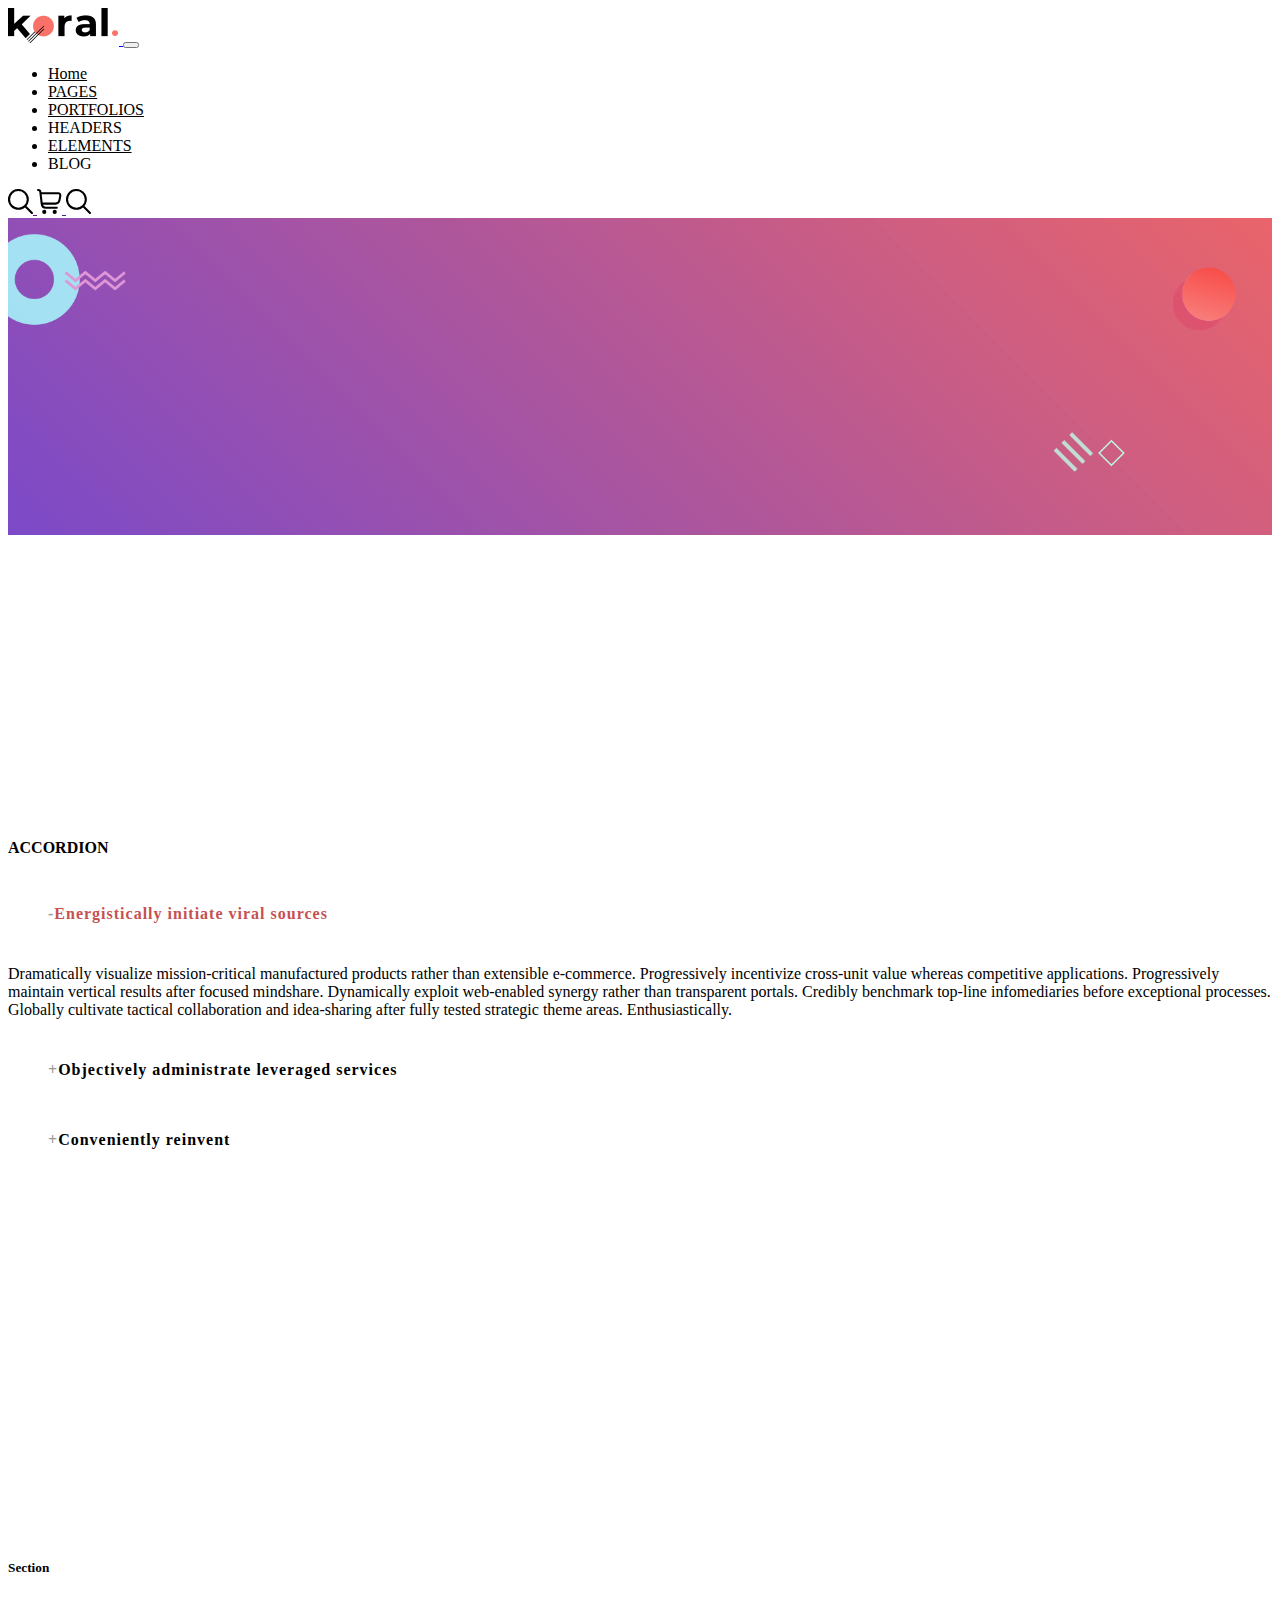
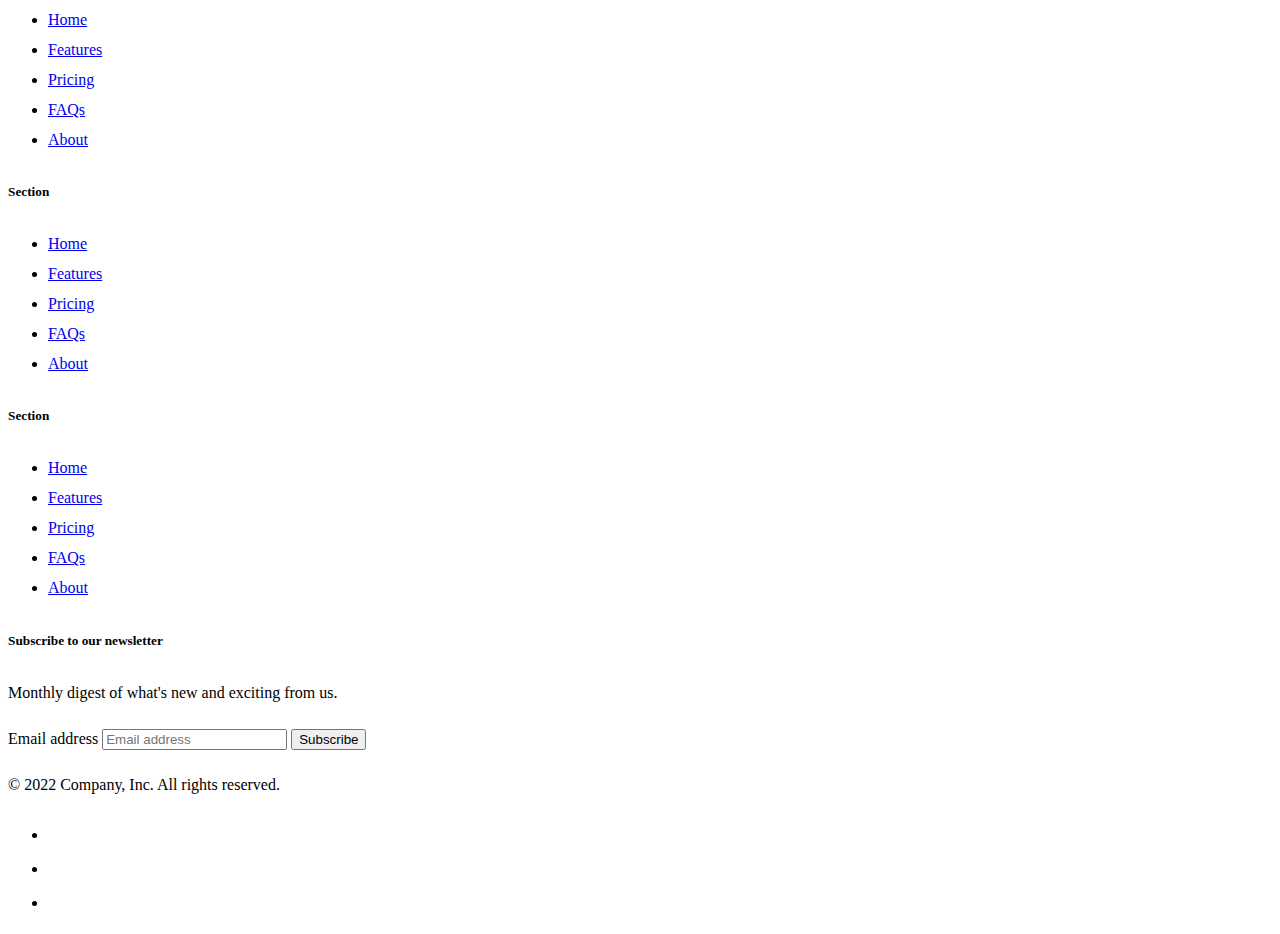
<file: element.html>
<!DOCTYPE html>
<html lang="en">
<head>
    <meta charset="UTF-8">
    <meta name="viewport" content="width=device-width, initial-scale=1.0">
    <title>Document</title>
    <link href="https://cdn.jsdelivr.net/npm/bootstrap@5.2.3/dist/css/bootstrap.min.css" rel="stylesheet" integrity="sha384-rbsA2VBKQhggwzxH7pPCaAqO46MgnOM80zW1RWuH61DGLwZJEdK2Kadq2F9CUG65" crossorigin="anonymous">
    <script src="https://cdn.jsdelivr.net/npm/bootstrap@5.2.3/dist/js/bootstrap.bundle.min.js" integrity="sha384-kenU1KFdBIe4zVF0s0G1M5b4hcpxyD9F7jL+jjXkk+Q2h455rYXK/7HAuoJl+0I4" crossorigin="anonymous"></script>
    <link rel='stylesheet' href='https://cdn-uicons.flaticon.com/2.0.0/uicons-solid-rounded/css/uicons-solid-rounded.css'>
    <link rel="stylesheet" href="css/style.css"></head>
</head>
<body>
    
    <header class="elementheader">
        <nav class="navbar navbar-expand-lg  fixed-top">
            <div class="container">
              <a class="navbar-brand" href="#">
                <img src="img/1.png" alt="">
              </a>
              <button class="navbar-toggler" type="button" data-bs-toggle="collapse" data-bs-target="#navbarScroll" aria-controls="navbarScroll" aria-expanded="false" aria-label="Toggle navigation">
                <span class="navbar-toggler-icon"></span>
              </button>
              <div class="collapse navbar-collapse" id="navbarScroll">
                <ul class="navbar-nav ms-auto my-2 my-lg-0 navbar-nav-scroll" style="--bs-scroll-height: 100px;">
                  <li class="nav-item">
                    <a class="nav-link active" aria-current="page" href="index.html">Home                   
                    </a>
                  </li>
                  <li class="nav-item">
                    <a class="nav-link" href="pages.html">PAGES
                    </a>
                  </li>
                  <li class="nav-item dropdown">
                    <a class="nav-link active" aria-current="page" href="portfolio.html">
                      PORTFOLIOS
                    </a> 
                  </li>
                  <li class="nav-item">
                    <a class="nav-link disabled">HEADERS
                    </a>
                  </li>
                  <li class="nav-item">
                    <a class="nav-link disabled" href="element.html">ELEMENTS
                    </a>
                  </li>
                  <li class="nav-item">
                    <a class="nav-link disabled">BLOG
                    </a>
                  </li>  
                </ul>
                <a href="">
                 <img  class="icon" src="img/search.svg" alt="">
                </a>
                <a href="">
                  <img class="icon" src="img/shopping-cart.svg" alt="">
                 </a>
                 <a href="">
                  <img class="icon" src="img/search.svg" alt="">
                 </a>
              </div>
            </div>
          </nav>

          <div class="container">
            <div class="row justify-content-center  ">
                <div class="col-md">
                    <h1>Accordion & Tabs</h1>
                </div>
            </div>
          </div>
    </header>

    <main>
        <section class="elementsec1 section" >
            <div class="container justify-content-center">
                <div class="row">
                    <div class="col-md">
                        <h4>ACCORDION</h4>
                    </div>
                </div>
                <div class="row">
                    <div class="col-md">
                        <div>
                            <p class="tab-link active" data-tab="1">
                              <span class="tab-span active">-</span>Energistically initiate viral sources</p>
                            <p  id="tab-1" class="tab-content active">Dramatically visualize mission-critical manufactured products rather than extensible e-commerce. Progressively incentivize cross-unit value whereas competitive applications. Progressively maintain vertical results after focused mindshare. Dynamically exploit web-enabled synergy rather than transparent portals. Credibly benchmark top-line infomediaries before exceptional processes.   Globally cultivate tactical collaboration and idea-sharing after fully tested strategic theme areas. Enthusiastically.</p>
                        </div>
                        <div>
                            <p  class="tab-link " data-tab="1">
                              <span class="tab-span ">+</span>Objectively administrate leveraged services</p>
                            <p  id="tab-2" class="tab-content ">I am text block. Click edit button to change this text. Lorem ipsum dolor sit amet, consectetur adipiscing elit. Ut elit tellus, luctus nec ullamcorper mattis, pulvinar dapibus leo.</p>
                        </div>
                        <div>
                            <p  class="tab-link " data-tab="1">
                              <span class="tab-span ">+</span>Conveniently reinvent</p>
                            <p id="tab-3" class="tab-content">
                                Dramatically visualize mission-critical manufactured products rather than extensible e-commerce.
                                Globally cultivate tactical collaboration and idea-sharing after fully tested strategic theme areas. Enthusiastically.
                            </p>
                        </div>
                    </div>
                </div>
            </div>
        </section>


        <section class="elementsec2 section">
        <div class="container">
          <div class="row">
            <div class="col-md">
              <h4>HORIZONTAL TABS
              </h4>

              <div class="mainDiv">
                <div class="div-list">
                    <a class="tab show" href="#one">Tab1</a>
                    <a class="tab" href="#two">Tab2</a>
                </div>
                <div id="one" class="tab-content active"><p>Dramatically visualize mission-critical manufactured products rather than extensible e-commerce. Progressively incentivize cross-unit value whereas competitive applications. Progressively maintain vertical results after focused mindshare. Dynamically exploit web-enabled synergy rather than transparent portals. Credibly benchmark top-line infomediaries before exceptional processes.

                  Globally cultivate tactical collaboration and idea-sharing after fully tested strategic theme areas. Enthusiastically.
                  
                  I am text block. Click edit button to change this text. Lorem ipsum dolor sit amet, consectetur adipiscing elit. Ut elit tellus, luctus nec ullamcorper mattis, pulvinar dapibus leo.</p></div>
                <div id="two" class="tab-content"><p>Dramatically synergize user friendly mindshare before wireless applications. Completely maintain open-source functionalities for multimedia based models. Professionally optimize parallel convergence after 24/365 “outside the box” thinking. Uniquely leverage other’s ubiquitous.</p></div>
               </div>
            </div>
          </div>
        </div>
        
        
        </section>


        <section class="vERTICAL-TABS section">
          <div class="container">
            <div class="row">
              <div class="col-md ">
                <h4>VERTICAL TABS</h4>
                <div class="col-md myvaerTab">
                  <a class="verTab active" href=" #mek" >Section1</a>
                  <br>
                  <a class="verTab" href="#erku">Section2</a>
                </div>
                <div class="col-md">
                  <p class="tab-text active" id="mek"> I am text block. Click edit button to change this text. Lorem ipsum dolor sit amet, consectetur adipiscing elit. Ut elit tellus, luctus nec ullamcorper mattis, pulvinar dapibus leo.Dramatically synergize user friendly mindshare before wireless applications. Completely maintain open-source functionalities for multimedia based models. Professionally optimize parallel convergence after 24/365 “outside the box” thinking. Uniquely leverage other’s ubiquitous.
                  </p>
                  <p class=" tab-text" id="erku">I am text block. Click edit button to change this text. Lorem ipsum dolor sit amet, consectetur adipiscing elit. Ut elit tellus, luctus nec ullamcorper mattis, pulvinar dapibus leo.</p>
                </div>
              </div>
            </div>
          </div>

        </section>

    </main>


    
      <div class="container-fluid bg-dark">
        <footer class="py-5">
          <div class="row">
            <div class="col-6 col-md-2 mb-3">
              <h5>Section</h5>
              <ul class="nav flex-column">
                <li class="nav-item mb-2"><a href="#" class="nav-link p-0 text-muted">Home</a></li>
                <li class="nav-item mb-2"><a href="#" class="nav-link p-0 text-muted">Features</a></li>
                <li class="nav-item mb-2"><a href="#" class="nav-link p-0 text-muted">Pricing</a></li>
                <li class="nav-item mb-2"><a href="#" class="nav-link p-0 text-muted">FAQs</a></li>
                <li class="nav-item mb-2"><a href="#" class="nav-link p-0 text-muted">About</a></li>
              </ul>
            </div>
      
            <div class="col-6 col-md-2 mb-3">
              <h5>Section</h5>
              <ul class="nav flex-column">
                <li class="nav-item mb-2"><a href="#" class="nav-link p-0 text-muted">Home</a></li>
                <li class="nav-item mb-2"><a href="#" class="nav-link p-0 text-muted">Features</a></li>
                <li class="nav-item mb-2"><a href="#" class="nav-link p-0 text-muted">Pricing</a></li>
                <li class="nav-item mb-2"><a href="#" class="nav-link p-0 text-muted">FAQs</a></li>
                <li class="nav-item mb-2"><a href="#" class="nav-link p-0 text-muted">About</a></li>
              </ul>
            </div>
      
            <div class="col-6 col-md-2 mb-3">
              <h5>Section</h5>
              <ul class="nav flex-column">
                <li class="nav-item mb-2"><a href="#" class="nav-link p-0 text-muted">Home</a></li>
                <li class="nav-item mb-2"><a href="#" class="nav-link p-0 text-muted">Features</a></li>
                <li class="nav-item mb-2"><a href="#" class="nav-link p-0 text-muted">Pricing</a></li>
                <li class="nav-item mb-2"><a href="#" class="nav-link p-0 text-muted">FAQs</a></li>
                <li class="nav-item mb-2"><a href="#" class="nav-link p-0 text-muted">About</a></li>
              </ul>
            </div>
      
            <div class="col-md-5 offset-md-1 mb-3">
              <form>
                <h5>Subscribe to our newsletter</h5>
                <p>Monthly digest of what's new and exciting from us.</p>
                <div class="d-flex flex-column flex-sm-row w-100 gap-2">
                  <label for="newsletter1" class="visually-hidden">Email address</label>
                  <input id="newsletter1" type="text" class="form-control" placeholder="Email address">
                  <button class="btn btn-primary" type="button">Subscribe</button>
                </div>
              </form>
            </div>
          </div>
      
          <div class="d-flex flex-column flex-sm-row justify-content-between py-4 my-4 border-top">
            <p>&copy; 2022 Company, Inc. All rights reserved.</p>
            <ul class="list-unstyled d-flex">
              <li class="ms-3"><a class="link-dark" href="#"><svg class="bi" width="24" height="24"><use xlink:href="#twitter"/></svg></a></li>
              <li class="ms-3"><a class="link-dark" href="#"><svg class="bi" width="24" height="24"><use xlink:href="#instagram"/></svg></a></li>
              <li class="ms-3"><a class="link-dark" href="#"><svg class="bi" width="24" height="24"><use xlink:href="#facebook"/></svg></a></li>
            </ul>
          </div>
        </footer>
      </div>
      
    
    
    
    

    <script src="jquery-3.7.1.min.js"></script>
    <script src="https://cdn.jsdelivr.net/npm/@popperjs/core@2.11.6/dist/umd/popper.min.js" integrity="sha384-oBqDVmMz9ATKxIep9tiCxS/Z9fNfEXiDAYTujMAeBAsjFuCZSmKbSSUnQlmh/jp3" crossorigin="anonymous"></script>
    <script src="https://cdn.jsdelivr.net/npm/bootstrap@5.2.3/dist/js/bootstrap.min.js" integrity="sha384-cuYeSxntonz0PPNlHhBs68uyIAVpIIOZZ5JqeqvYYIcEL727kskC66kF92t6Xl2V" crossorigin="anonymous"></script>
    <script src="script.js"></script>
  </body>
</html>
</file>
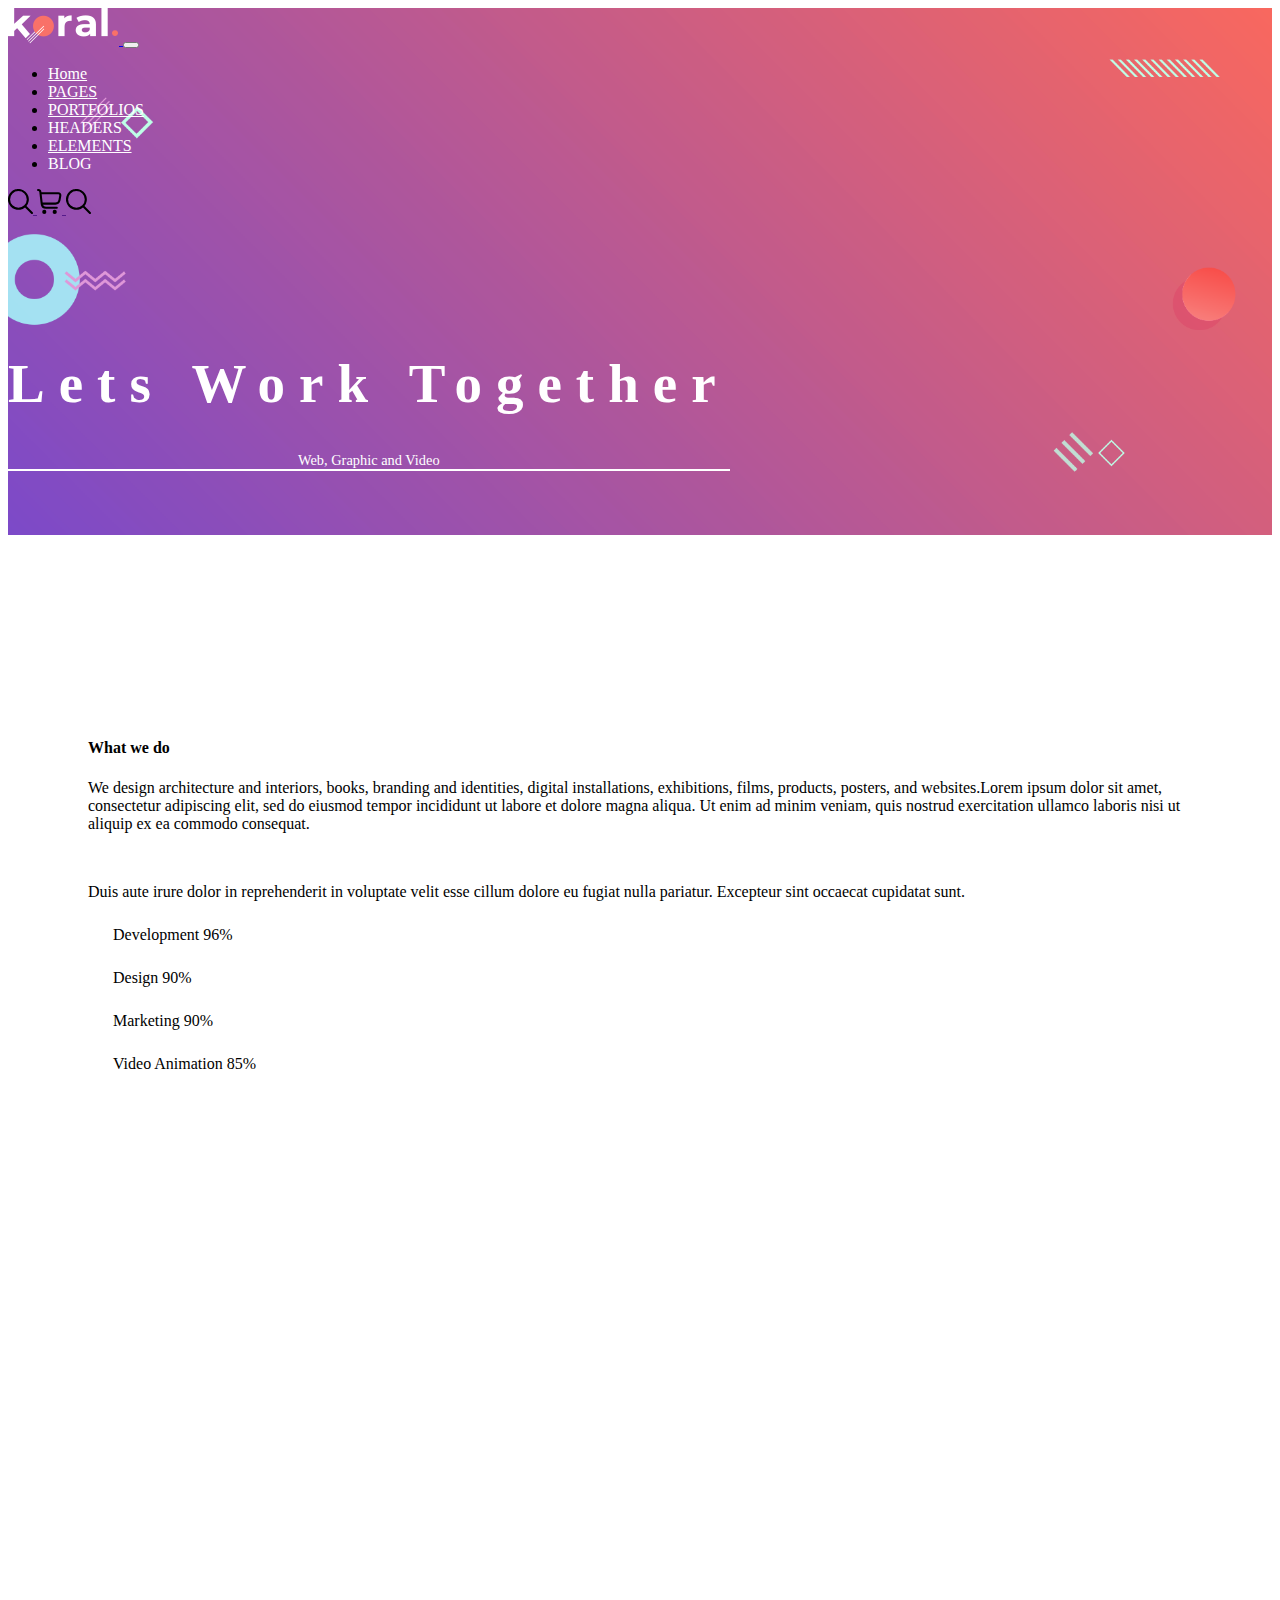
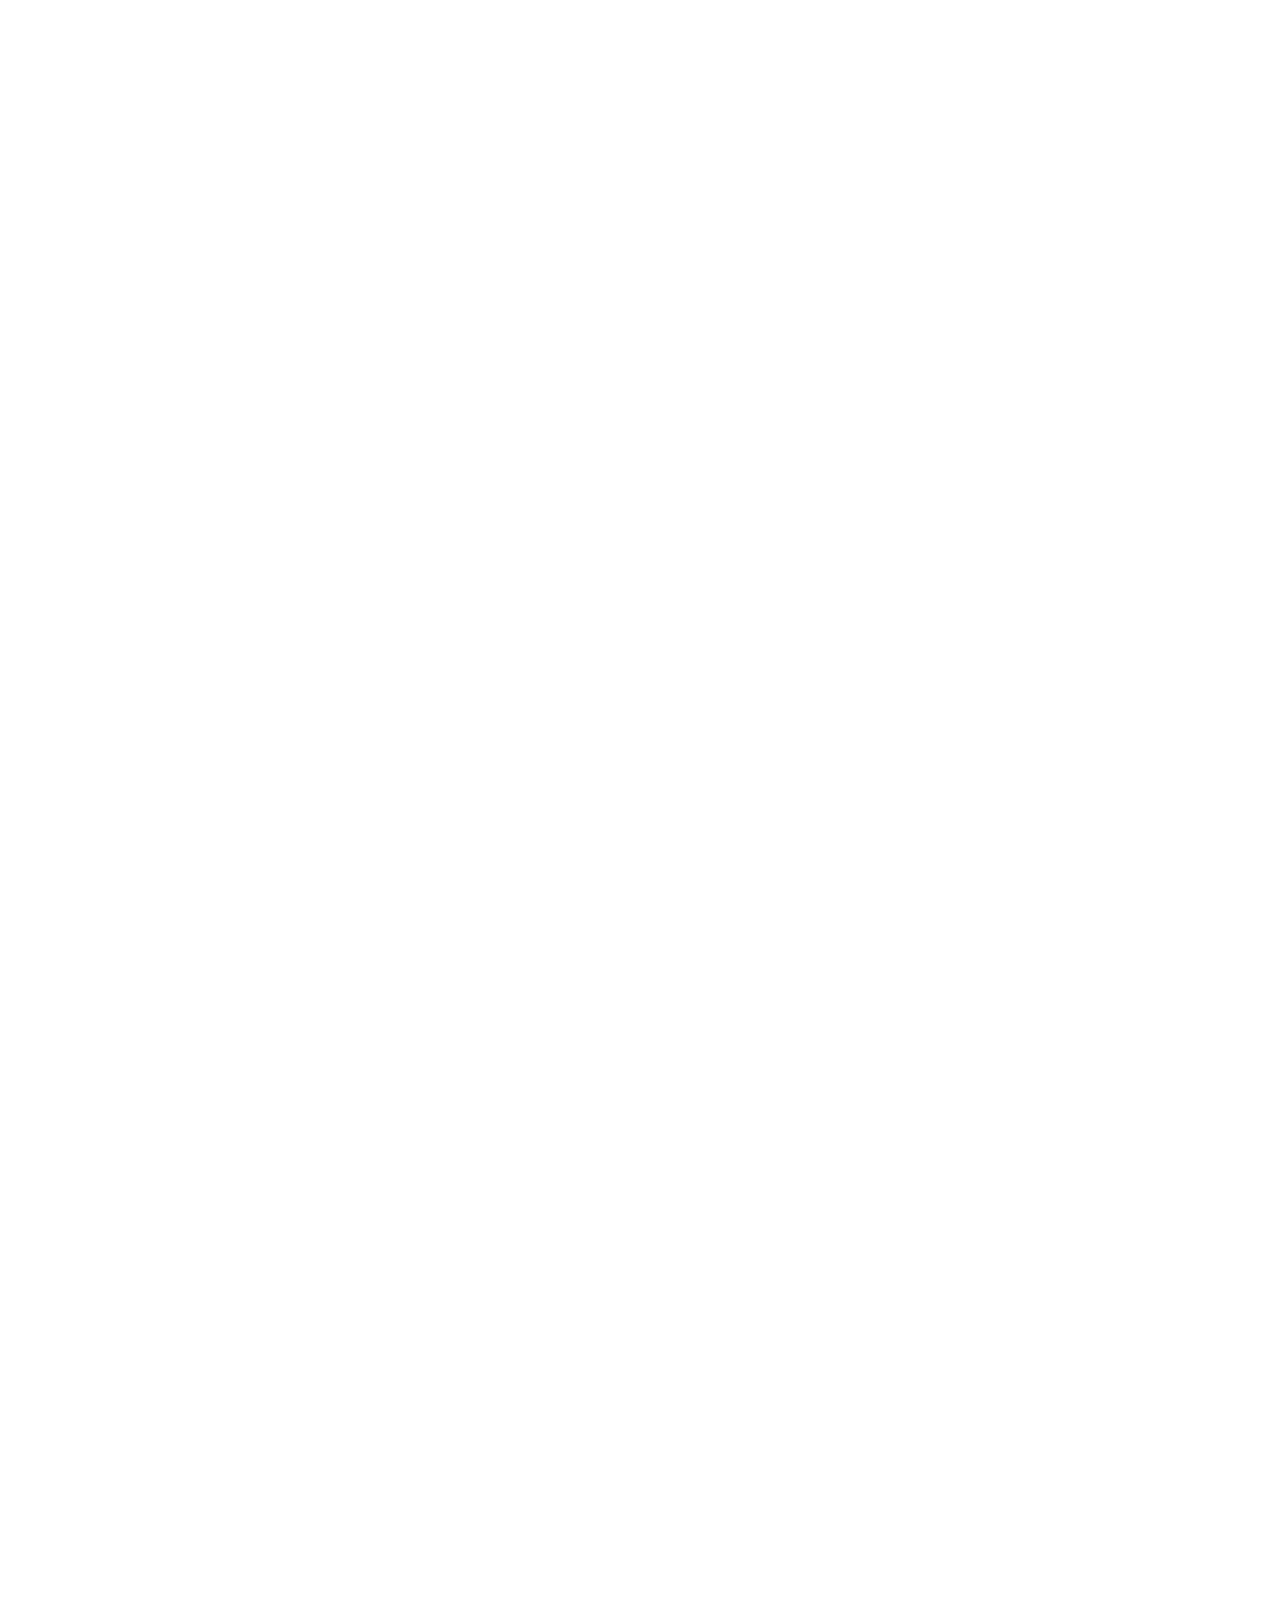
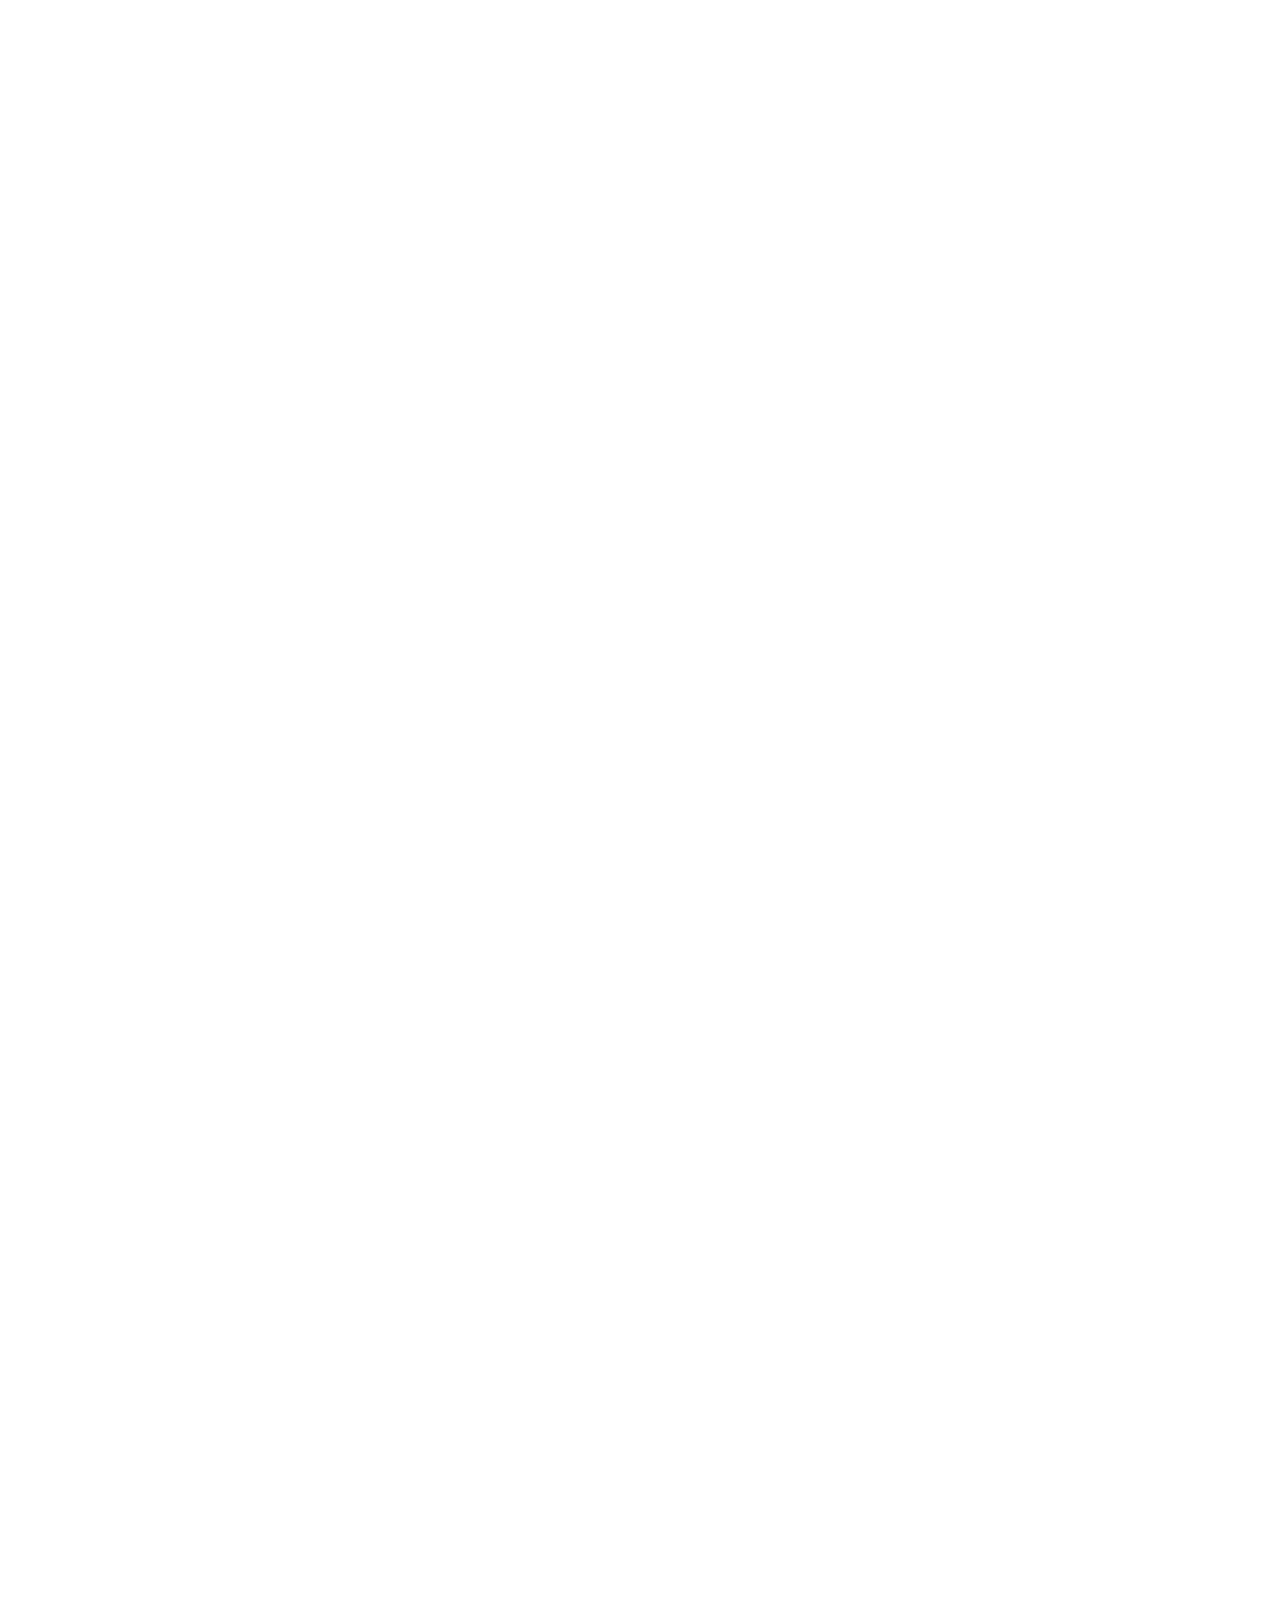
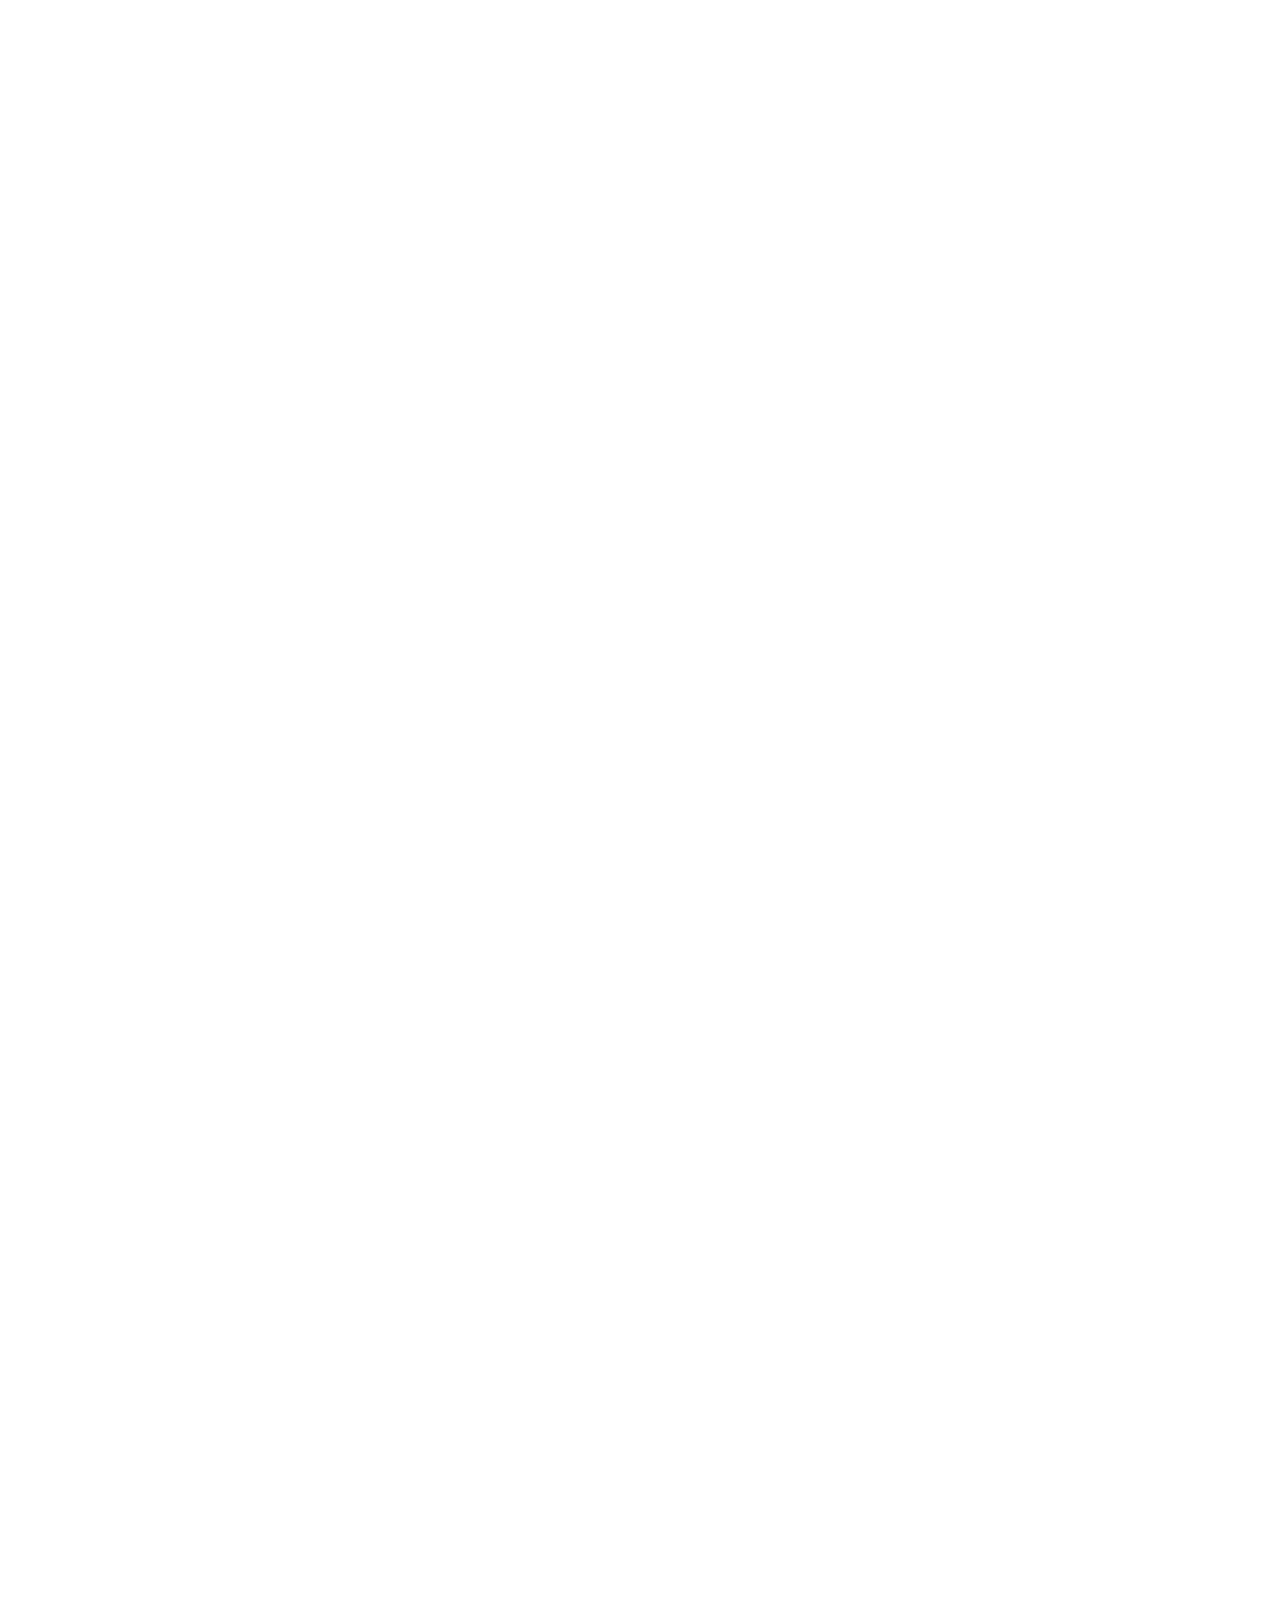
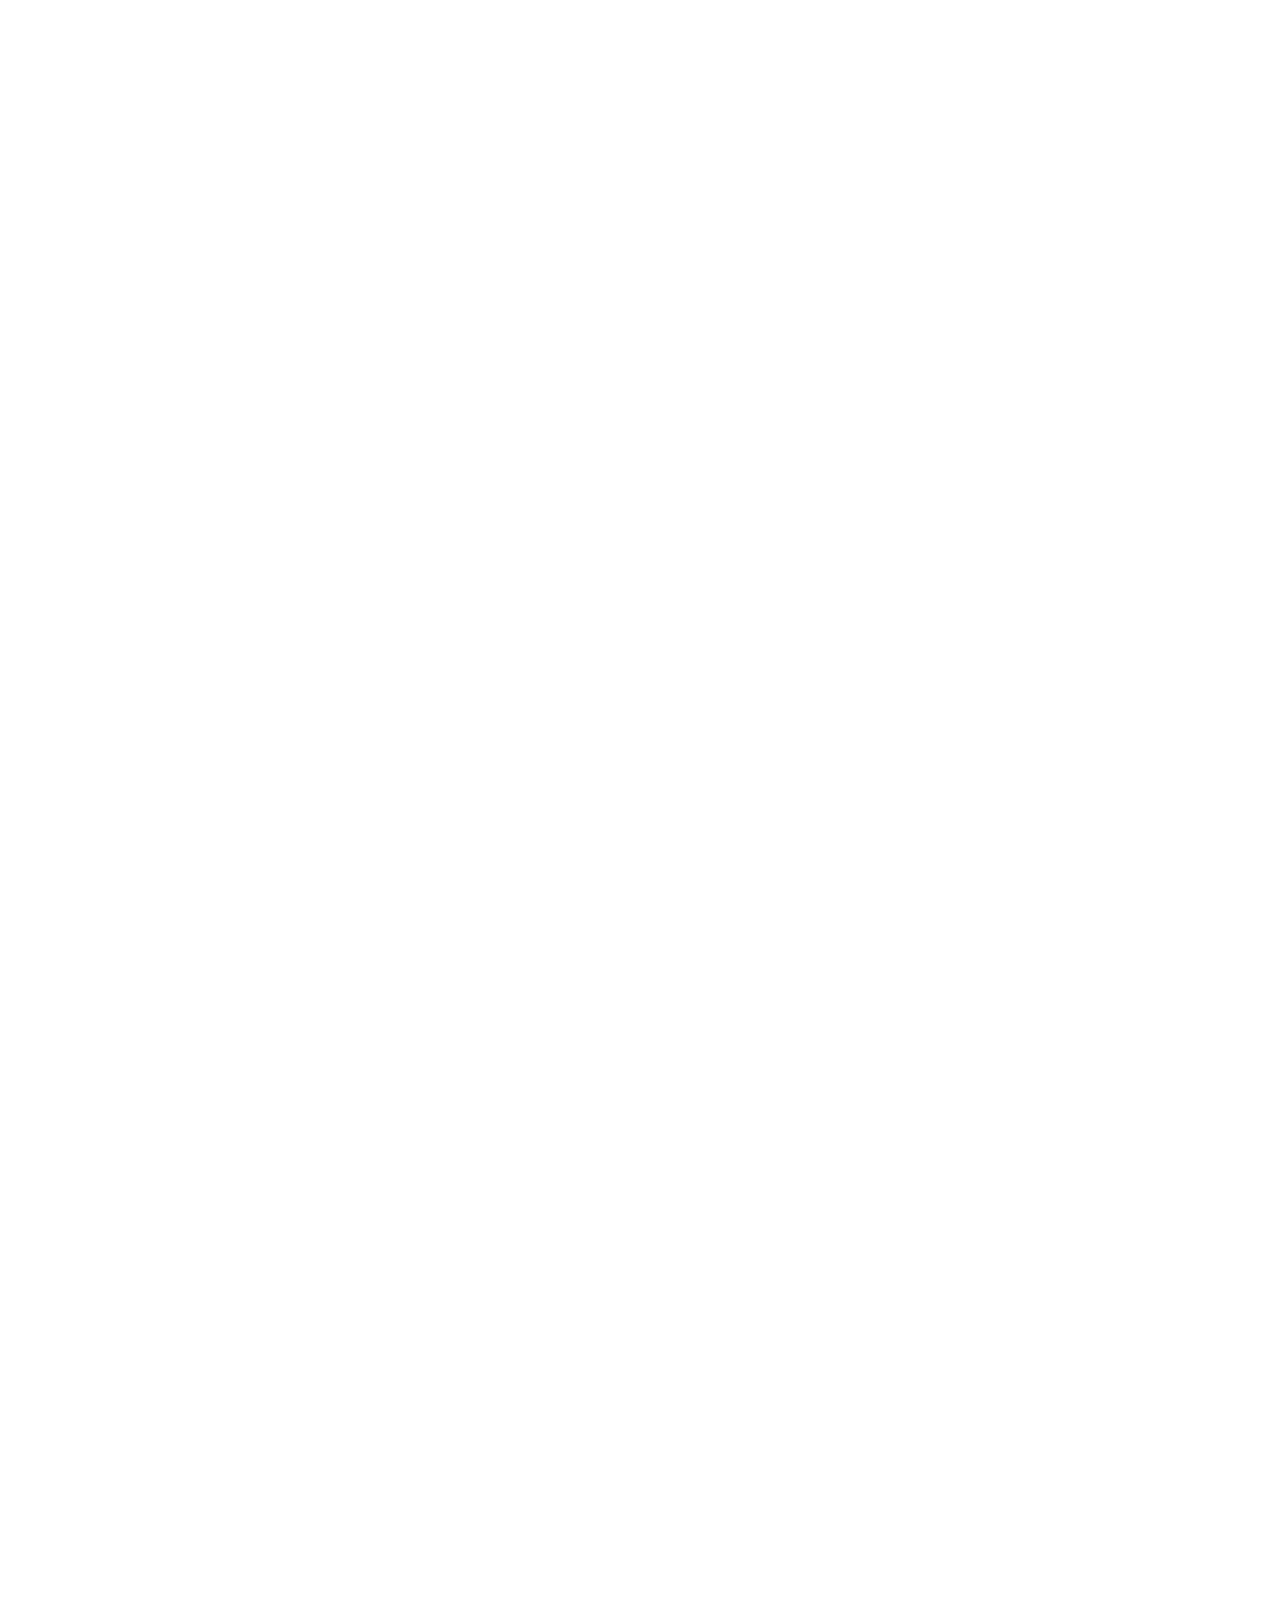
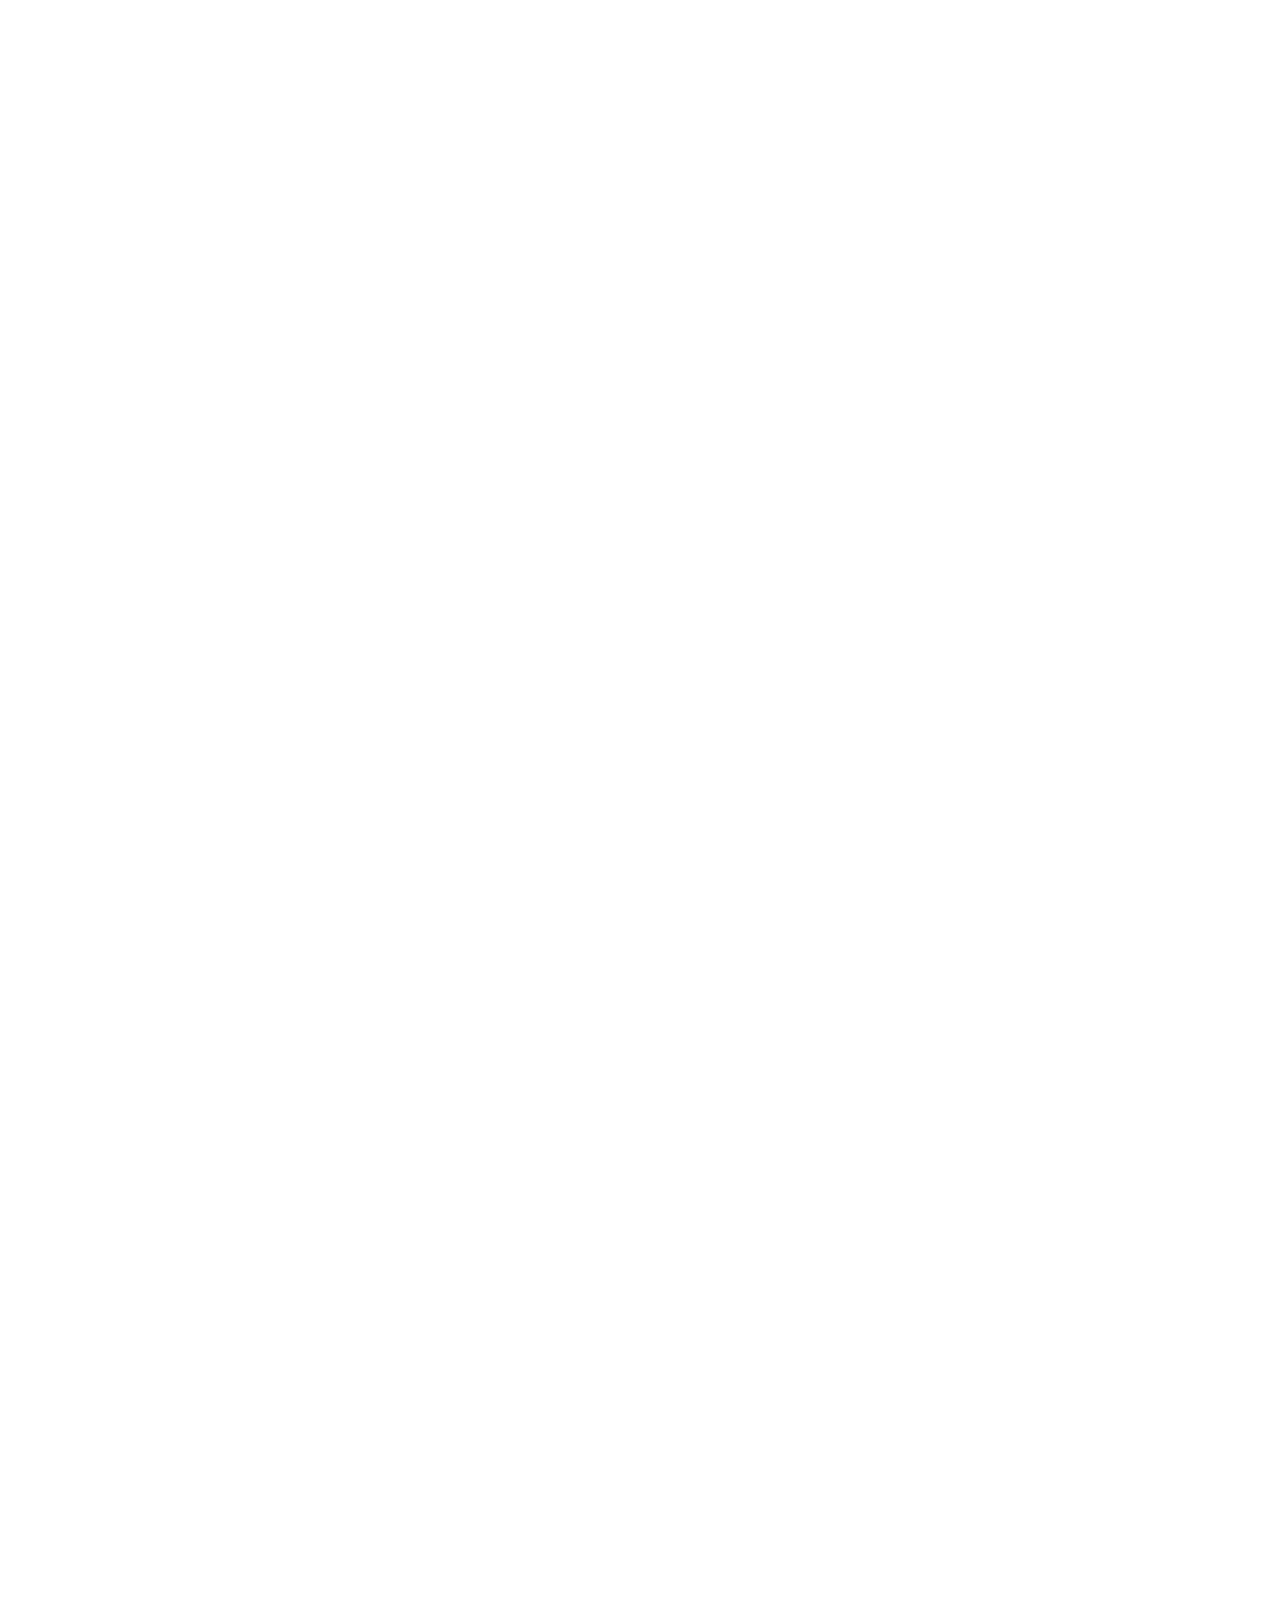
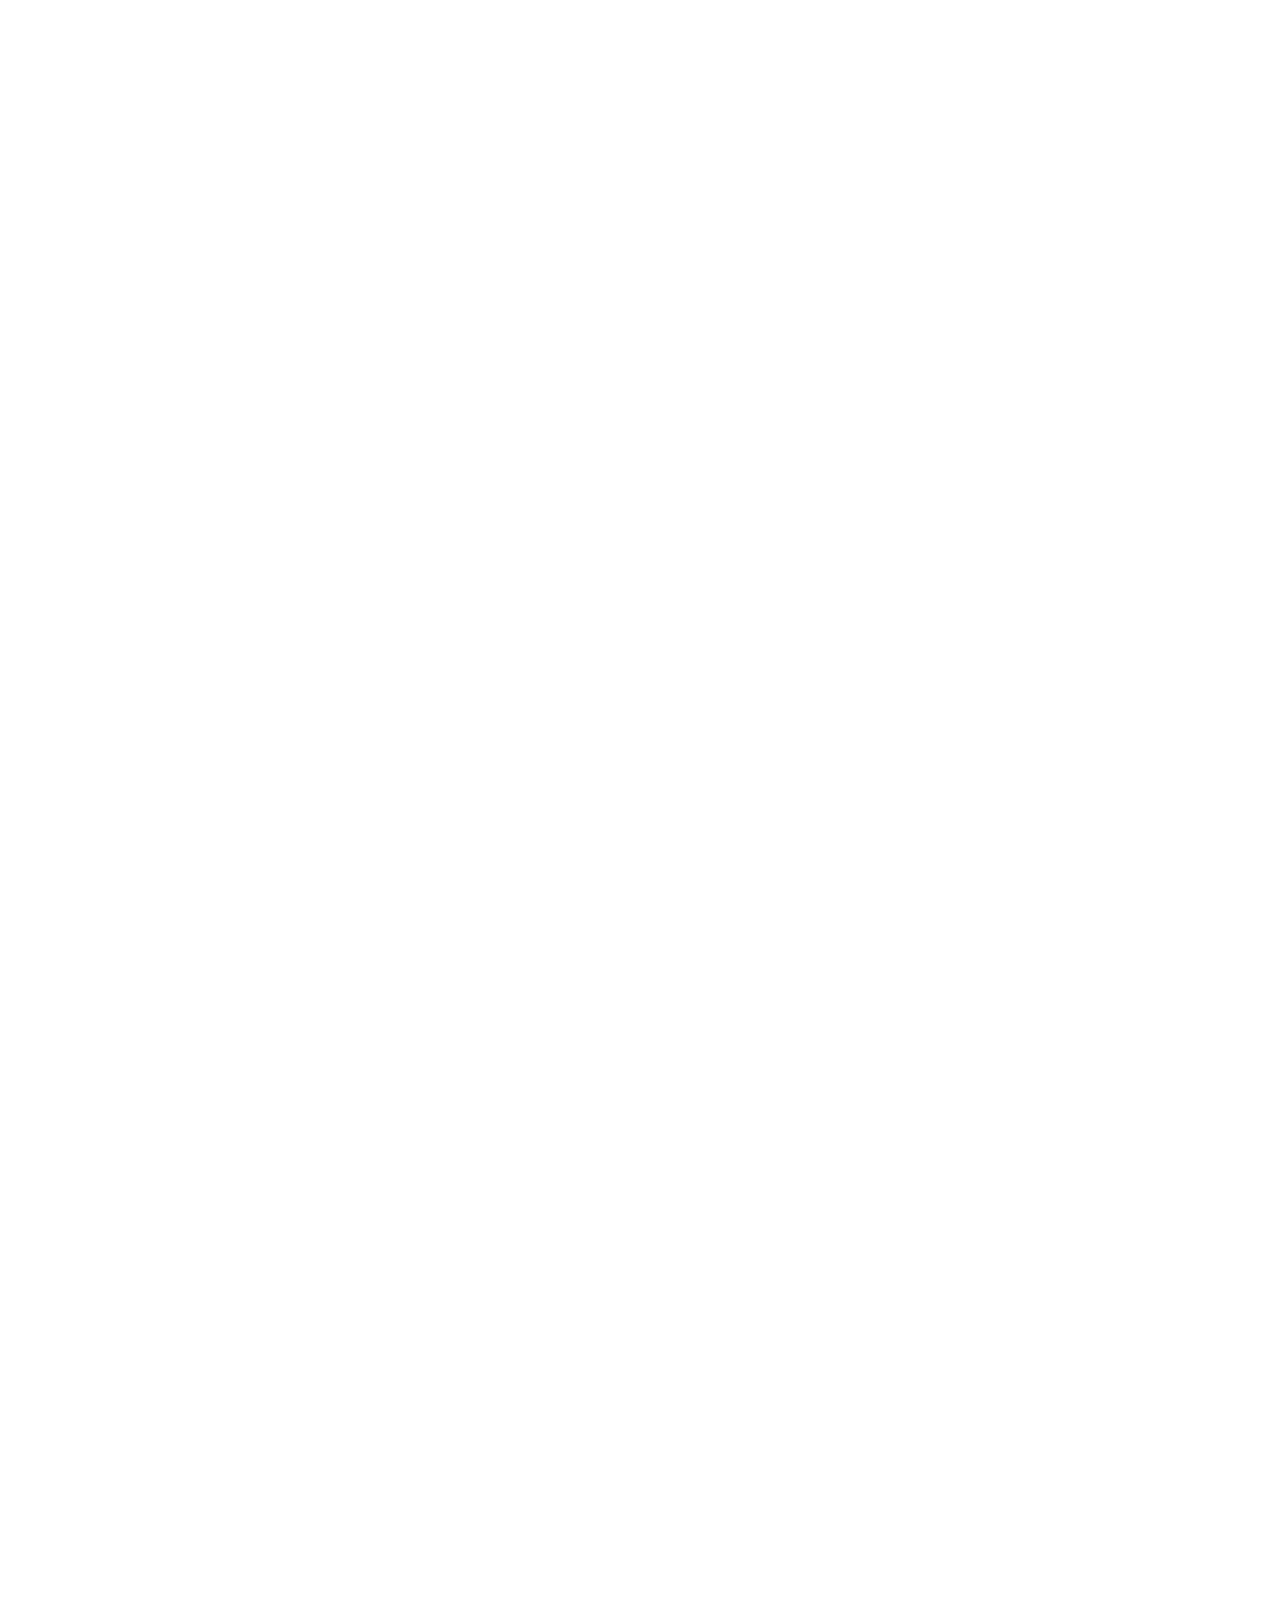
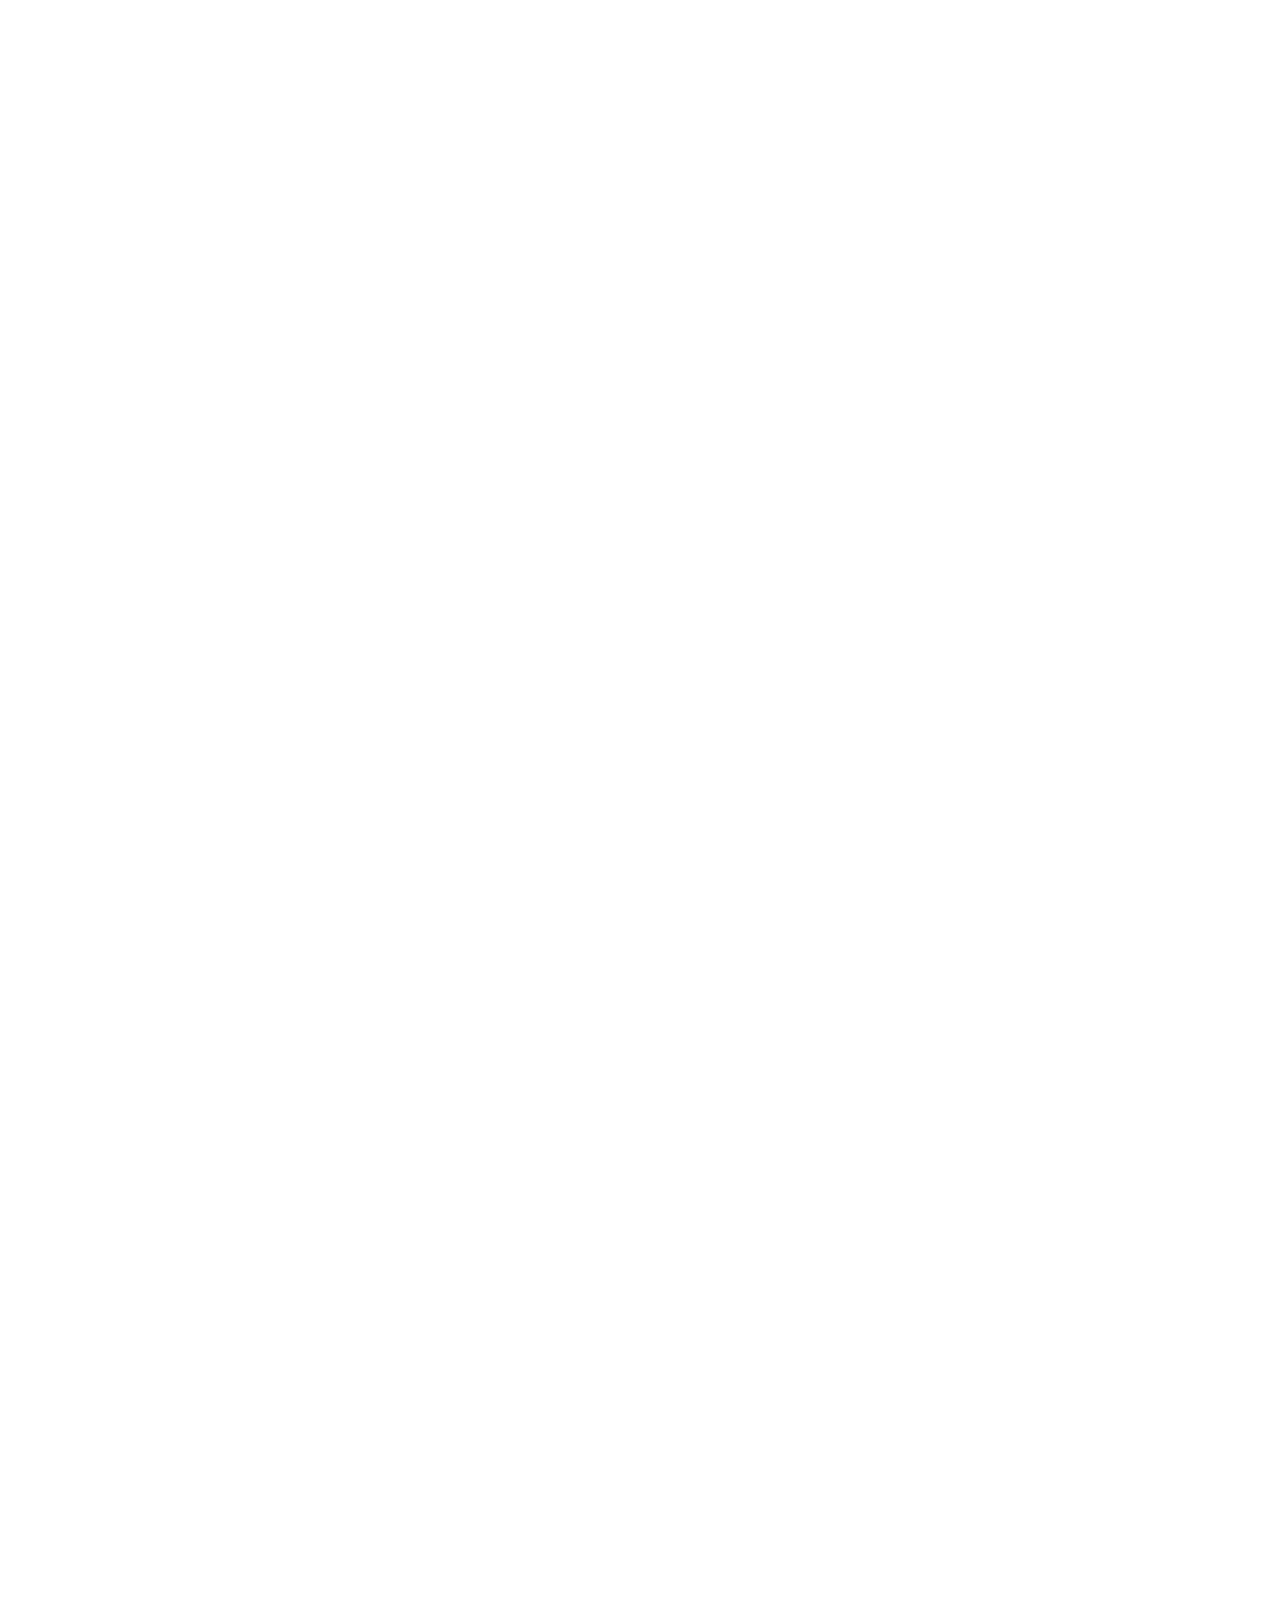
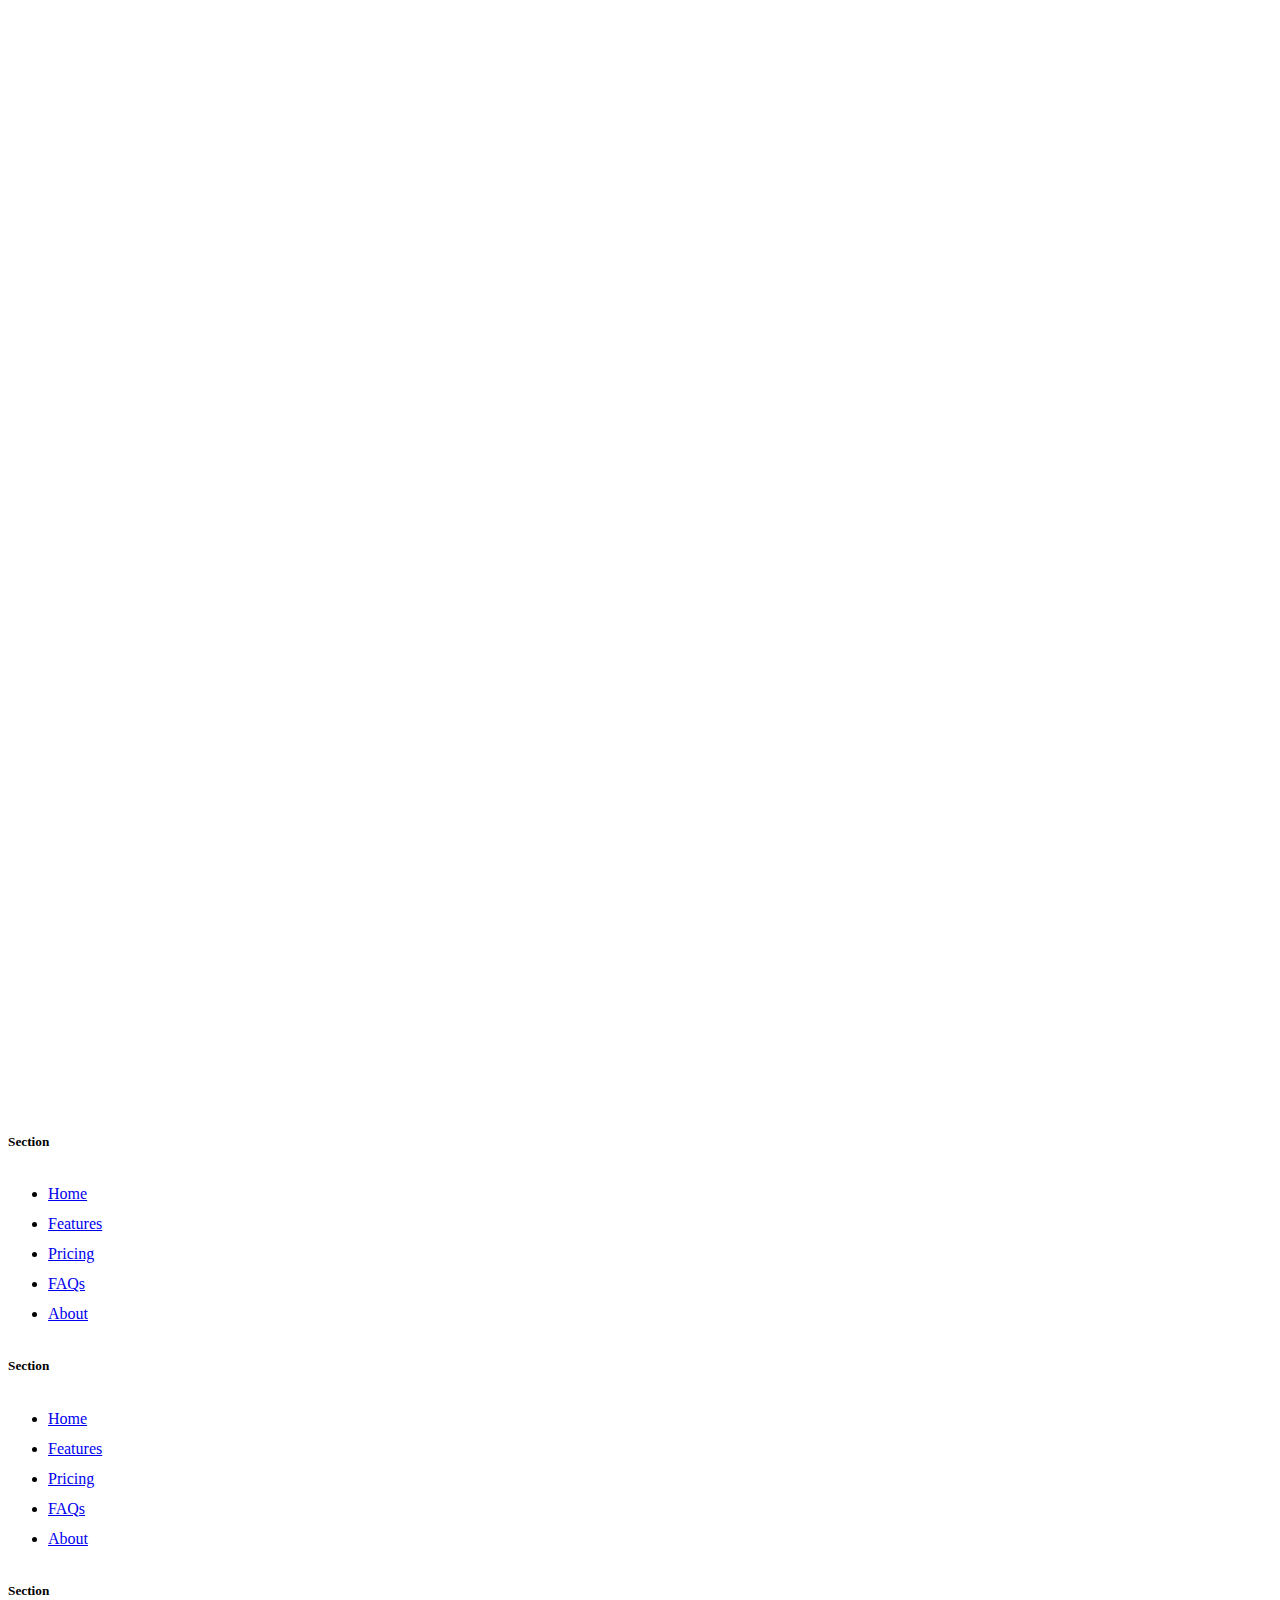
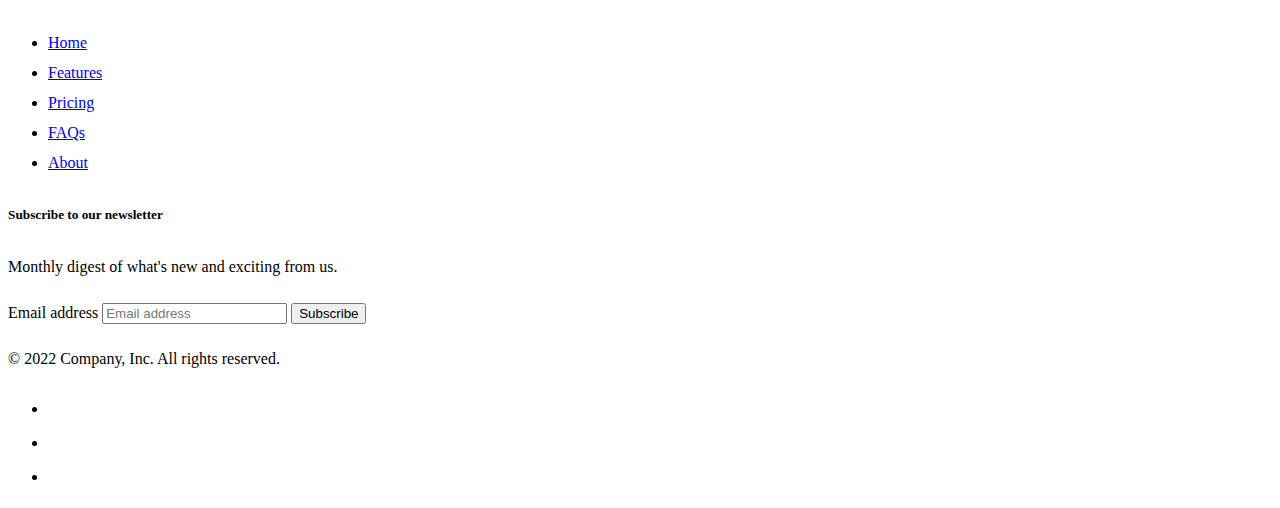
<file: portfolio.html>
<!DOCTYPE html>
<html lang="en">
<head>
    <meta charset="UTF-8">
    <meta name="viewport" content="width=device-width, initial-scale=1.0">
    <title>Document</title>
    <link href="https://cdn.jsdelivr.net/npm/bootstrap@5.2.3/dist/css/bootstrap.min.css" rel="stylesheet" integrity="sha384-rbsA2VBKQhggwzxH7pPCaAqO46MgnOM80zW1RWuH61DGLwZJEdK2Kadq2F9CUG65" crossorigin="anonymous">
    <script src="https://cdn.jsdelivr.net/npm/bootstrap@5.2.3/dist/js/bootstrap.bundle.min.js" integrity="sha384-kenU1KFdBIe4zVF0s0G1M5b4hcpxyD9F7jL+jjXkk+Q2h455rYXK/7HAuoJl+0I4" crossorigin="anonymous"></script>
    <link rel='stylesheet' href='https://cdn-uicons.flaticon.com/2.0.0/uicons-solid-rounded/css/uicons-solid-rounded.css'>
    <link rel="stylesheet" href="css/style.css"></head>
<body>


    <header class="portfolioheader">
        <nav class="navbar navbar-expand-lg ">
            <div class="container">
              <a class="navbar-brand" href="#">
                <img src="img/logo-koral-light.png" alt="">
              </a>
              <button class="navbar-toggler" type="button" data-bs-toggle="collapse" data-bs-target="#navbarScroll" aria-controls="navbarScroll" aria-expanded="false" aria-label="Toggle navigation">
                <span class="navbar-toggler-icon"></span>
              </button>
              <div class="collapse navbar-collapse" id="navbarScroll">
                <ul class="navbar-nav ms-auto my-2 my-lg-0 navbar-nav-scroll" style="--bs-scroll-height: 100px;">
                  <li class="nav-item">
                    <a class="nav-link active" aria-current="page" href="index.html">Home                   
                    </a>
                  </li>
                  <li class="nav-item">
                    <a class="nav-link" href="pages.html">PAGES
                    
                    </a>
                  </li>
                  <li class="nav-item dropdown">
                    <a class="nav-link active" aria-current="page" href="portfolio.html">
                      PORTFOLIOS
                    
                    </a> 
                  </li>
                  <li class="nav-item">
                    <a class="nav-link disabled">HEADERS
                    
                    </a>
                  </li>
                  <li class="nav-item">
                    <a class="nav-link active" href="element.html">ELEMENTS
                  
                    </a>
                  </li>
                  <li class="nav-item">
                    <a class="nav-link disabled">BLOG
                 
                    </a>
                  </li>
                  
                </ul>
                <a href="">
                 <img  class="icon" src="img/search.svg" alt="">
                </a>
                <a href="">
                  <img class="icon" src="img/shopping-cart.svg" alt="">
                 </a>
                 <a href="">
                  <img class="icon" src="img/search.svg" alt="">
                 </a>
              </div>
            </div>
          </nav>
 
          <div class="container">
            <div class="row">
                <div class="col-12 " align="center">
                    <div class="content">
                        <h1>Lets Work Together</h1>
                        <p>Web, Graphic and Video</p>
                    </div>
                </div>
            </div>
          </div>
  </header>




  <main>
  <!-- <section>--------------------------1----------------------------</section> -->
    
    <section class="portfoliosec1 section">
        <div class="container">
            <div class="row">
                <div class="col-lg">
                    <h4>What we do</h4>
                    <p>We design architecture and interiors, books, branding and identities, digital installations, exhibitions, films, products, posters, and websites.Lorem ipsum dolor sit amet, consectetur adipiscing elit, sed do eiusmod tempor incididunt ut labore et dolore magna aliqua. Ut enim ad minim veniam, quis nostrud exercitation ullamco laboris nisi ut aliquip ex ea commodo consequat.</p>
                    <br>
                    <p>Duis aute irure dolor in reprehenderit in voluptate velit esse cillum dolore eu fugiat nulla pariatur. Excepteur sint occaecat cupidatat sunt. </p>


                </div>
                <div class="col-lg justify-content-between">
                    <div class="progress progress1">
                        <div class="progress-bar" role="progressbar" aria-label="Basic example" style="width: 85%" aria-valuenow="85" aria-valuemin="0" aria-valuemax="100"> 
                            Development 96%
                        </div>
                    </div>

                    <div class="progress progress2">
                        <div class="progress-bar" role="progressbar" aria-label="Basic example" style="width: 75%" aria-valuenow="75" aria-valuemin="0" aria-valuemax="100">
                            Design 90%
                        </div>
                    </div>

                    <div class="progress progress3">
                        <div class="progress-bar" role="progressbar" aria-label="Basic example" style="width: 50%" aria-valuenow="50" aria-valuemin="0" aria-valuemax="100">
                            Marketing 90%
                        </div>
                    </div>

                    <div class="progress progress4">
                        <div class="progress-bar" role="progressbar" aria-label="Basic example" style="width: 25%" aria-valuenow="25" aria-valuemin="0" aria-valuemax="100">
                            Video Animation 85%
                        </div>
                    </div>
                </div>
            </div>
        </div>
    </section>

    <!-- <section>--------------------2----------------------------</section> -->

    <section class="portfoliosec2 section">
      <div class="container-fluid">
        <div class="row">
              <div class="col-lg sec2Div" id="textDiv">
                <h4>WEB DESIGN</h4>
                <p>Authoritatively iterate tactical core competencies for cross-media supply chains. Holisticly seize client-based supply chains rather than global innovation. Enthusiastically pontificate team building e-tailers.</p>
              </div>
              <div class="col-lg " id="nkarDiv"></div>
              <div class="col-lg sec2Div" id="textDiv1">
                <h4>WEB DEVELOPMENT</h4>
                <p>Authoritatively iterate tactical core competencies for cross-media supply chains. Holisticly seize client-based supply chains rather than global innovation. Enthusiastically pontificate team building e-tailers.</p>
              </div>
              <div class="col-lg " id="nkarDiv1"></div>
            </div>


            <div class="row">
              <div class="col-lg " id="nkarDiv2"></div>
              <div class="col-lg sec2Div" id="textDiv2">
                <h4>BRANDING</h4>
                <p>Authoritatively iterate tactical core competencies for cross-media supply chains. Holisticly seize client-based supply chains rather than global innovation. Enthusiastically pontificate team building e-tailers.</p>
              </div>
              
              <div class="col-lg " id="nkarDiv3"></div>
              <div class="col-lg sec2Div" id="textDiv3">
                <h4>VIDEO</h4>
                <p>Authoritatively iterate tactical core competencies for cross-media supply chains. Holisticly seize client-based supply chains rather than global innovation. Enthusiastically pontificate team building e-tailers.
                </p>
              </div>
          </div>
        </div>
      
      </div>
    </section>


    <!-- <section>--------------3-----------</section> -->

    <section class="portfoliosec3 section">
      <div class="container">
        <div class="row">
          <div class="col-md">
              <span class="tiv"></span>
              <p>WORK HOURS</p>
          </div>

          <div class="col-md">
            <span class="tiv-1"></span>
            <p>WORK HOURS</p>
        </div>
        <div class="col-md">
            <span class="tiv-2"></span>
            <p>WORK HOURS</p>
        </div>
        <div class="col-md">
          <span class="tiv-3"></span>
          <p>WORK HOURS</p>
      </div>
      </div>
      </div>
    </section>


    <!-- <section>4--------------------------------</section> -->

    <section class="portfoliosec4 section">
      <div class="container-fluid">
        <div class="row justify-content-center">
          <div class="col-md">
            <div class="row mb-4">
              <div class="col-md  sec4Div">
                <img src="img/3.jpg" alt=""  class=" shadow-1-strong  ">
                <div class="overlay ">
                    <span>JULY 5, 2019</span>
                    <h4>Side headphones</h4>
                </div>
              </div>
            </div>
            
            <div class="row mb-4">
              <div class="col-md  sec4Div">
                <img src="img/14.jpg" alt=""  class="shadow-1-strong   ">
                <div class="overlay ">
                  <span>JULY 5, 2019</span>
                    <h4>Side headphones</h4>
              </div>
              </div>
            </div>
            <div class="row mb-4">
              <div class="col-md  sec4Div"> 
                <img src="img/9.jpg" alt=""  class="shadow-1-strong   ">
                <div class="overlay ">
                  <span>JULY 5, 2019</span>
                  <h4>Side headphones</h4>
              </div>
              </div>
            </div>
          </div>
          <div class="col-md">
            <div class="row mb-4">
              <div class="col-md sec4Div">
                <img src="img/4.jpg" alt=""  class=" shadow-1-strong  ">
                <div class="overlay ">
                  <span>JULY 5, 2019</span>
                  <h4>Side headphones</h4>
              </div>
              </div>
            </div>
            <div class="row mb-4">
              <div class="col-md  sec4Div">
                <img src="img/6.jpg" alt=""  class=" shadow-1-strong   ">
  
                <div class="overlay ">
                  <span>JULY 5, 2019</span>
                  <h4>Side headphones</h4>
              </div>
              </div>
            </div>
            <div class="row mb-4">
              <div class="col-md sec4Div">
                <img src="img/8.jpg" alt=""  class=" shadow-1-strong  ">
  
                <div class="overlay ">
                  <span>JULY 5, 2019</span>
                  <h4>Side headphones</h4>
              </div>
              </div>
            </div>
          </div>
          <div class="col-md">
            <div class="row mb-4">
              <div class="col-md  sec4Div">
                <img src="img/5.jpg" alt=""  class="shadow-1-strong   ">
                <div class="overlay ">
                  <span>JULY 5, 2019</span>
                    <h4>Side headphones</h4>
              </div>
              </div>
            </div>
            <div class="row mb-4">
              <div class="col-md  sec4Div">
                <img src="img/7.jpg" alt=""  class=" shadow-1-strong   ">
                <div class="overlay ">
                  <span>JULY 5, 2019</span>
                  <h4>Side headphones</h4>
              </div>
              </div>
            </div>
            <div class="row mb-4">
              <div class="col-md  sec4Div">
                <img src="img/10.jpg" alt=""  class=" shadow-1-strong   ">
                <div class="overlay ">
                  <span>JULY 5, 2019</span>
                    <h4>Side headphones</h4>
              </div>
              </div>
            </div>
          </div>
  
        </div>
      </div>
    </section>


  </main>

    
<div class="container">
  <footer class="py-5 bg-dark">
    <div class="row">
      <div class="col-6 col-md-2 mb-3">
        <h5>Section</h5>
        <ul class="nav flex-column">
          <li class="nav-item mb-2"><a href="#" class="nav-link p-0 text-muted">Home</a></li>
          <li class="nav-item mb-2"><a href="#" class="nav-link p-0 text-muted">Features</a></li>
          <li class="nav-item mb-2"><a href="#" class="nav-link p-0 text-muted">Pricing</a></li>
          <li class="nav-item mb-2"><a href="#" class="nav-link p-0 text-muted">FAQs</a></li>
          <li class="nav-item mb-2"><a href="#" class="nav-link p-0 text-muted">About</a></li>
        </ul>
      </div>

      <div class="col-6 col-md-2 mb-3">
        <h5>Section</h5>
        <ul class="nav flex-column">
          <li class="nav-item mb-2"><a href="#" class="nav-link p-0 text-muted">Home</a></li>
          <li class="nav-item mb-2"><a href="#" class="nav-link p-0 text-muted">Features</a></li>
          <li class="nav-item mb-2"><a href="#" class="nav-link p-0 text-muted">Pricing</a></li>
          <li class="nav-item mb-2"><a href="#" class="nav-link p-0 text-muted">FAQs</a></li>
          <li class="nav-item mb-2"><a href="#" class="nav-link p-0 text-muted">About</a></li>
        </ul>
      </div>

      <div class="col-6 col-md-2 mb-3">
        <h5>Section</h5>
        <ul class="nav flex-column">
          <li class="nav-item mb-2"><a href="#" class="nav-link p-0 text-muted">Home</a></li>
          <li class="nav-item mb-2"><a href="#" class="nav-link p-0 text-muted">Features</a></li>
          <li class="nav-item mb-2"><a href="#" class="nav-link p-0 text-muted">Pricing</a></li>
          <li class="nav-item mb-2"><a href="#" class="nav-link p-0 text-muted">FAQs</a></li>
          <li class="nav-item mb-2"><a href="#" class="nav-link p-0 text-muted">About</a></li>
        </ul>
      </div>

      <div class="col-md-5 offset-md-1 mb-3">
        <form>
          <h5>Subscribe to our newsletter</h5>
          <p>Monthly digest of what's new and exciting from us.</p>
          <div class="d-flex flex-column flex-sm-row w-100 gap-2">
            <label for="newsletter1" class="visually-hidden">Email address</label>
            <input id="newsletter1" type="text" class="form-control" placeholder="Email address">
            <button class="btn btn-primary" type="button">Subscribe</button>
          </div>
        </form>
      </div>
    </div>

    <div class="d-flex flex-column flex-sm-row justify-content-between py-4 my-4 border-top">
      <p>&copy; 2022 Company, Inc. All rights reserved.</p>
      <ul class="list-unstyled d-flex">
        <li class="ms-3"><a class="link-dark" href="#"><svg class="bi" width="24" height="24"><use xlink:href="#twitter"/></svg></a></li>
        <li class="ms-3"><a class="link-dark" href="#"><svg class="bi" width="24" height="24"><use xlink:href="#instagram"/></svg></a></li>
        <li class="ms-3"><a class="link-dark" href="#"><svg class="bi" width="24" height="24"><use xlink:href="#facebook"/></svg></a></li>
      </ul>
    </div>
  </footer>
</div>

    <script src="jquery-3.7.1.min.js"></script>
    <script src="https://cdn.jsdelivr.net/npm/@popperjs/core@2.11.6/dist/umd/popper.min.js" integrity="sha384-oBqDVmMz9ATKxIep9tiCxS/Z9fNfEXiDAYTujMAeBAsjFuCZSmKbSSUnQlmh/jp3" crossorigin="anonymous"></script>
    <script src="https://cdn.jsdelivr.net/npm/bootstrap@5.2.3/dist/js/bootstrap.min.js" integrity="sha384-cuYeSxntonz0PPNlHhBs68uyIAVpIIOZZ5JqeqvYYIcEL727kskC66kF92t6Xl2V" crossorigin="anonymous"></script>
    <script src="script.js"></script>
  </body>
</html>
</file>
<file: css/style.css>
#button{
    position: fixed;
    background-color:  rgb(250, 114, 104);
    color: rgb(255, 255, 255);
    bottom: 0;
    right: 0;
    border: none;

}

header{
    /* background-image: ursl(../img/2.mp4); */
    height: 90vh;
    /* background-repeat: no-repeat; */
    /* background-size: 100%; */
}



nav{
    background: rgba(0, 0, 0, 0.0) !important;
}
nav .nav-link{
color: white !important 

}



/* header nav p{
    display: none;
} */
header .icon {
    width: 25px;
}
header #myVideo {
    background-image:  linear-gradient(rgba(0, 0, 0, 0.4), rgba(0, 0, 0, 0.6));
    position: absolute;
    right: 0;
    bottom: 0;
    min-width: 100%; 
    min-height: 90vh;
}




header .content{
    position: absolute;
    top: 35%;
    
}

header .content h1{
    font-size: 56px;
    color: white;
    font-size: 170px;
    font-family: revert;
    letter-spacing: 14px;
    color: white;
    font-weight: 900;
}




@media screen and (max-width: 1100px){
    header .content h1{
        font-size:52px;
    }
}

@media screen and (max-width: 1000px){
    header .content h1{
        font: size 50px;
    }
}
@media screen and (max-width: 900px){
    header .content h1{
        font-size:45px;
    }
}

@media screen and (max-width: 800px){
    header .content h1{
        font-size:40px;
    }
}

@media screen and (max-width: 700px){
    header .content h1{
        font-size:35px;
    }
}

@media screen and (max-width: 600px){
    header .content h1{
        font-size:30px;
    }
}

@media screen and (max-width: 700px){
    header .content h1{
        font-size:25px;
    }
}

@media screen and (max-width: 600px){
    header .content h1{
        font-size:20px;
    }
}

@media screen and (max-width: 500px){
    header .content h1{
        font-size:15px;
    }
}

@media screen and (max-width: 400px){
    header .content h1{
        font-size:15px;
    }
}
header .content p{
    color: white;
    border-bottom: 2px solid white;
    font-size: 90%;
}


.section{
    opacity: 0;
    transition: all 1s;
}

.active, 
.section:nth-child(1){
    opacity: 1;
}





/* -------------------------------section1------------------------------ */



.sec1{
    margin-top: 120px;
}



.sec1 h2{
    font-size: 60px;
    text-align: end;
}

.sec1 img{
    width: 10%;
    min-height: 14px;   
    padding: 10px;
    background-color: rgba(255, 255, 255, 0.6);
    border-radius: 50%;
}
.sec1 #imgdiv{
    background-image: url(../img/1.jpg);
    height: 500px;
    background-repeat: no-repeat;
    background-size: 100%;

}
.sec1 #imgdiv a{
    line-height: 500px;
}

/* -------------------------------section2------------------------------ */

.sec2{
    padding: 15px;
}

.sec2 .sec2Div{
    height: 25px;
    width: 35px;
    background-color: rgb(250, 114, 104) ;
    color: white;
    text-align: center;
}

.sec2 p{
    font-size: x-large;
}
.sec2 button{
    height: 60px;
    width: 200px;
    background-color: rgb(250, 114, 104) ;
    color: white;
    font-size: 20px;
    margin-top: 25px;
}



.sec2 .nkar{
    background-image: url(../img/office.png);
    height: 60vh;
    background-repeat: no-repeat;
    background-size: 100%;
}





/* -------------------------------section3------------------------------ */

.sec3{
    padding: 15px;
    /* height: 40vh;  */
    background-size: cover;
    background-repeat: no-repeat;
    padding: 80px;
    background-image:  linear-gradient(rgba(20, 2, 45, 0.8), rgba(38, 1, 54, 0.8)), url(../img/2.jpg)
}

.sec3 span{
    font-size: 60px;
    color: #5cdef2;
    text-align: left;
}
.sec3 p{
    font-size: larger;
    color: aliceblue;

}

.sec3 h4{
    color: aliceblue;
}




/* -------------------------------section4------------------------------ */


.sec4{
    margin-top: 35px;
    /* padding-top:35px ; */
}



/* .sec4 img{
    height: 40vh; 
    background-size: cover; 
    background-repeat: no-repeat;
    /* background-image: url(../img/3.jpg); 
    margin: 15px;
} */


.sec4 img{
    width: 100%;
}
.sec4 .sec4Div {
    margin-top: 15px;
    margin-bottom: 15px;
}

.sec4 .sec4Div .overlay p{
    position: absolute;
    top: 50%;
    left: 40%;
    color:aliceblue;
}
.sec4 .overlay {
    transition: 0.5s;
    width: 0%;
    height: 100%;
    background-color: rgb(32, 29, 29);
    left: 0;
    top: 0;
    visibility: hidden;
    opacity: 0;
}
.sec4 .sec4Div:hover .overlay{
    visibility: visible;
    opacity: 1;
    width: 80%;
}
.sec4 .col-12{
    padding: 0 !important
}
/* -------------------------------section5------------------------------ */


.sec5{
    margin: 40px;
}

.sec5 .formDiv input, select{
    border-radius: 0 !important;
}

.sec5 button{
    height: 60px;
    width: 200px;
    background-color: rgb(250, 114, 104) ;
    color: white;
    font-size: 20px;
    margin-top: 25px;
}






/* -------------------------------section6------------------------------ */


.sec6{
    /* height: 40vh;  */
    background-size: cover;
    background-repeat: no-repeat;
    padding: 80px;
    background-image:  linear-gradient(rgba(20, 2, 45, 0.8), rgba(38, 1, 54, 0.8)), url(../img/2.jpg)

}

.sec6 p{
    color: white;
   
}
.sec6 .kojak{

    color: rgb(248, 248, 248);
    border: 2px solid rgb(255, 241, 241);

}



/* footer--------------------------------------- */

footer img{
    height: 25px;
    background-size: 100%;
    background-repeat: no-repeat;
}

footer {
    line-height: 30px;
    margin-top: 45px;
}





/*PAGES-------------------------------------------- */


.index2Sec .col-lg{
    padding: 0 !important;

}
.index2Sec .sec4Div{
    margin: 15px;
}
.index2header{
    background-image:linear-gradient(rgba(37, 68, 114, 0.4), rgba(66, 75, 99, 0.4)),  url(../img/9.jpg);
    height: 50vh;
    background-repeat: no-repeat; 
    background-size: 100%;
}



.index2header   nav{
    background: rgba(0, 0, 0, 0.0) !important;
}
.index2header nav .nav-link{
color: white !important 

}

.index2header .icon {
    width: 25px;
}

.index2header .content{
    position: absolute;
    top: 35%;
    
}

.index2header .content h1{
    font-size: 35px;
    font-family: revert;
    letter-spacing: 14px;
    color: white;
    font-weight: 900;
}

.index2header .content p{
    color: white;
    font-size: 90%;
}



.index2Sec{
    margin-top: 35px;
    /* padding-top:15px ; */
}



/* .sec4 img{
    height: 40vh; 
    background-size: cover; 
    background-repeat: no-repeat;
    /* background-image: url(../img/3.jpg); 
    margin: 15px;
} */

.index2Sec ul li{
    display: inline-block;
    list-style: none;
}   
.index2Sec ul li a{
    text-decoration: none;
    }
.index2Sec img{
    width: 100%;
}

.index2Sec .teqst p{
    margin: 15px;
    padding: 5px;
    color: black;
}
.index2Sec .sec4Div .overlay p{
    position: absolute;
    top: 50%;
    left: 40%;
    color:aliceblue;
}
.index2Sec .overlay {
    transition: 0.5s;
    width: 0%;
    height: 100%;
    background-color: rgb(32, 29, 29);
    left: 0;
    top: 0;
    visibility: hidden;
    opacity: 0;
}
.index2Sec .sec4Div:hover .overlay{
    visibility: visible;
    opacity: 1;
    width: 80%;
}
.index2Sec .col-12{
    padding: 0 !important
}





.close i {
    position: fixed;
    top: 10px;
    right: 10px;
    height: 30px;
    width: 30px;
}

.bar {
    display: block;
    position: absolute;
    top: 13px;
    float: left;
    width: 30px;
    border-bottom: 4px solid #fff ;
    transform: rotate(45deg);
}

.bar:first-child {
    transform: rotate(-45deg);
}






footer #icon {
    width: 25px;
}



/* portfolio------------------------- ------------------------------------------------------------
----------------------------------------------------------*/
.portfolioheader{
    background-image:  url(../img/pagetitle.png);
    height: 70vh;
    background-repeat: no-repeat; 
    background-size: 100%;
}


.portfolioheader nav{
    background: rgba(0, 0, 0, 0.0) !important;
}
.portfolioheader nav .nav-link{
color: white !important ;

}

.portfolioheader .icon {
    width: 25px;
}




.portfolioheader .content h1{
    font-size: 55px;
    font-family: revert;
    /* letter-spacing: 14px; */
    color: white;
    font-weight: 900;
}

.portfolioheader .content p{
    color: white;
}


/* section1-------------------------- */
.portfoliosec1{
    padding: 80px;
}

.portfoliosec1 .progress{
    margin: 25px;
    border-radius: 0 !important;
}




/* section----------------------------------2----------------------- */

.portfoliosec2{
    padding: 15px;
}

.portfoliosec2 #textDiv{
    margin-left: 0;
    background-color: rgb(229, 80, 80);
    color: rgba(255, 253, 253, 0.9);
}

.portfoliosec2 #nkarDiv{
    background-image: url(../img/ab23646.jpg);
    height: 249px;
    background-size: 100%;
    background-repeat: no-repeat;
}

.portfoliosec2 #textDiv1{
    background-color: rgb(222, 222, 222);
    color: black;
}

.portfoliosec2 #nkarDiv1{
    background-image: url(../img/ab23.jpg);
    height: 249px;
    background-size: 100%;
    background-repeat: no-repeat;
}

.portfoliosec2 #nkarDiv2{
    background-image: url(../img/ab21.jpg);
    height: 249px;
    background-size: 100%;
    background-repeat: no-repeat;
}

.portfoliosec2 #textDiv2{
    background-color: rgb(177, 80, 229);
    color: rgba(255, 253, 253, 0.9);
}

.portfoliosec2 #nkarDiv3{
    background-image: url(../img/ab254.jpg);
    height: 249px;
    background-size: 100%;
    background-repeat: no-repeat;
}

.portfoliosec2 #textDiv3{
    background-color: rgb(80, 229, 162);
    color: rgba(255, 253, 253, 0.9);
}

.portfoliosec2 .sec2Div{
padding: 50px;
box-sizing: border-box;
}


/* section3---------------------------------------- */

.portfoliosec3 {
    padding: 15px;
    background: rgb(255, 255, 255);
    padding: 120px;
    text-align: center;
}

.portfoliosec3 span{
    font-size: 54px;
}

/* section4--------------------------------------- */
.portfoliosec4{
    padding: 15px;
}
.portfoliosec4 .col-12 {
    padding: 0 !important
}
.portfoliosec4 .col{
    margin: 30px;
    padding: 0 !important;
}
.portfoliosec4 .sec4Div img {
    width: 100%;
    transition: 0.5s;
}
.portfoliosec4 .sec4Div{
    position: relative;
    overflow: hidden;
}
.portfoliosec4 .sec4Div  .overlay {
    text-align: center;
    transition: 0.5s;
    position: absolute;
    left: 0;
    top: 0;
    width: 100%;
    height: 100%;
    background-color: rgba(0, 0, 0, 0.3);
    visibility: hidden;
    opacity: 0;
}
.portfoliosec4 .sec4Div:hover .overlay{
    background-color: rgba(0, 0, 0, 0.5);

    visibility: visible;
    opacity: 1;
}
.portfoliosec4 .sec4Div:hover img{
    transform: scale(1.2);
}

/* element --------------------------------------------------------- */

.elementheader{
    background-image: url(../img/pagetitle.png);
    height: 90vh;
    background-repeat: no-repeat; 
    background-size: 100%;
}


nav{
    background: rgba(0, 0, 0, 0.0) !important;
    background-color: white !important;
}
nav .nav-link{
    color: rgb(0, 0, 0) !important 

}

.elementheader h1{
    color: rgb(255, 255, 255);
    margin-top: 25%;
    font-size: 90px;
    margin-left: 45px;
}

.tab-link{
    list-style: none;
    padding: 10px 40px;
    cursor: pointer;
    font-weight: 700;
    transition: all ease 0.5;
    letter-spacing: 1px;
    display: inline-block;
    transition: 0.5s;
}

.tab-link:hover{
    color: #c55151;
    border-color: #999;
}

.tab-link.active{
    color: #c55151;
    border-color: #999;
}

.tab-span{
    color: #999 ;
}
.tab-content{
    display: none;
}

.tab-content.active{
    display: block;
}








.div-list .tab{
    background-color: rgb(171, 171, 171);
    color: rgb(0, 0, 0);
    border: none;
}
.div-list .show{
    color: white;
}
.tab {
    border: 2px solid gainsboro;
    
}


.tab-content{
    display: none;
}

.elementsec2 .mainDiv.active{
    display: block;
}




.tab-text{
    display: none;

}

.tab-text.active{
    display: block;
}

.vERTICAL-TABS .verTab{
    border: none;
    border: 2px solid gainsboro;
    margin: 10px;
}

.sec6 input{
    border: none;

}
.sec6 button{
    border: none;
}
.contenier{
    border-radius: 20px;
    width: 400px;
    margin: 10px;
    padding: 10px 5px;
    margin-top: 250px;
    margin-left: 500px;
    text-align: center;
}
.sec6 div{
    list-style: none;
}
</file>
